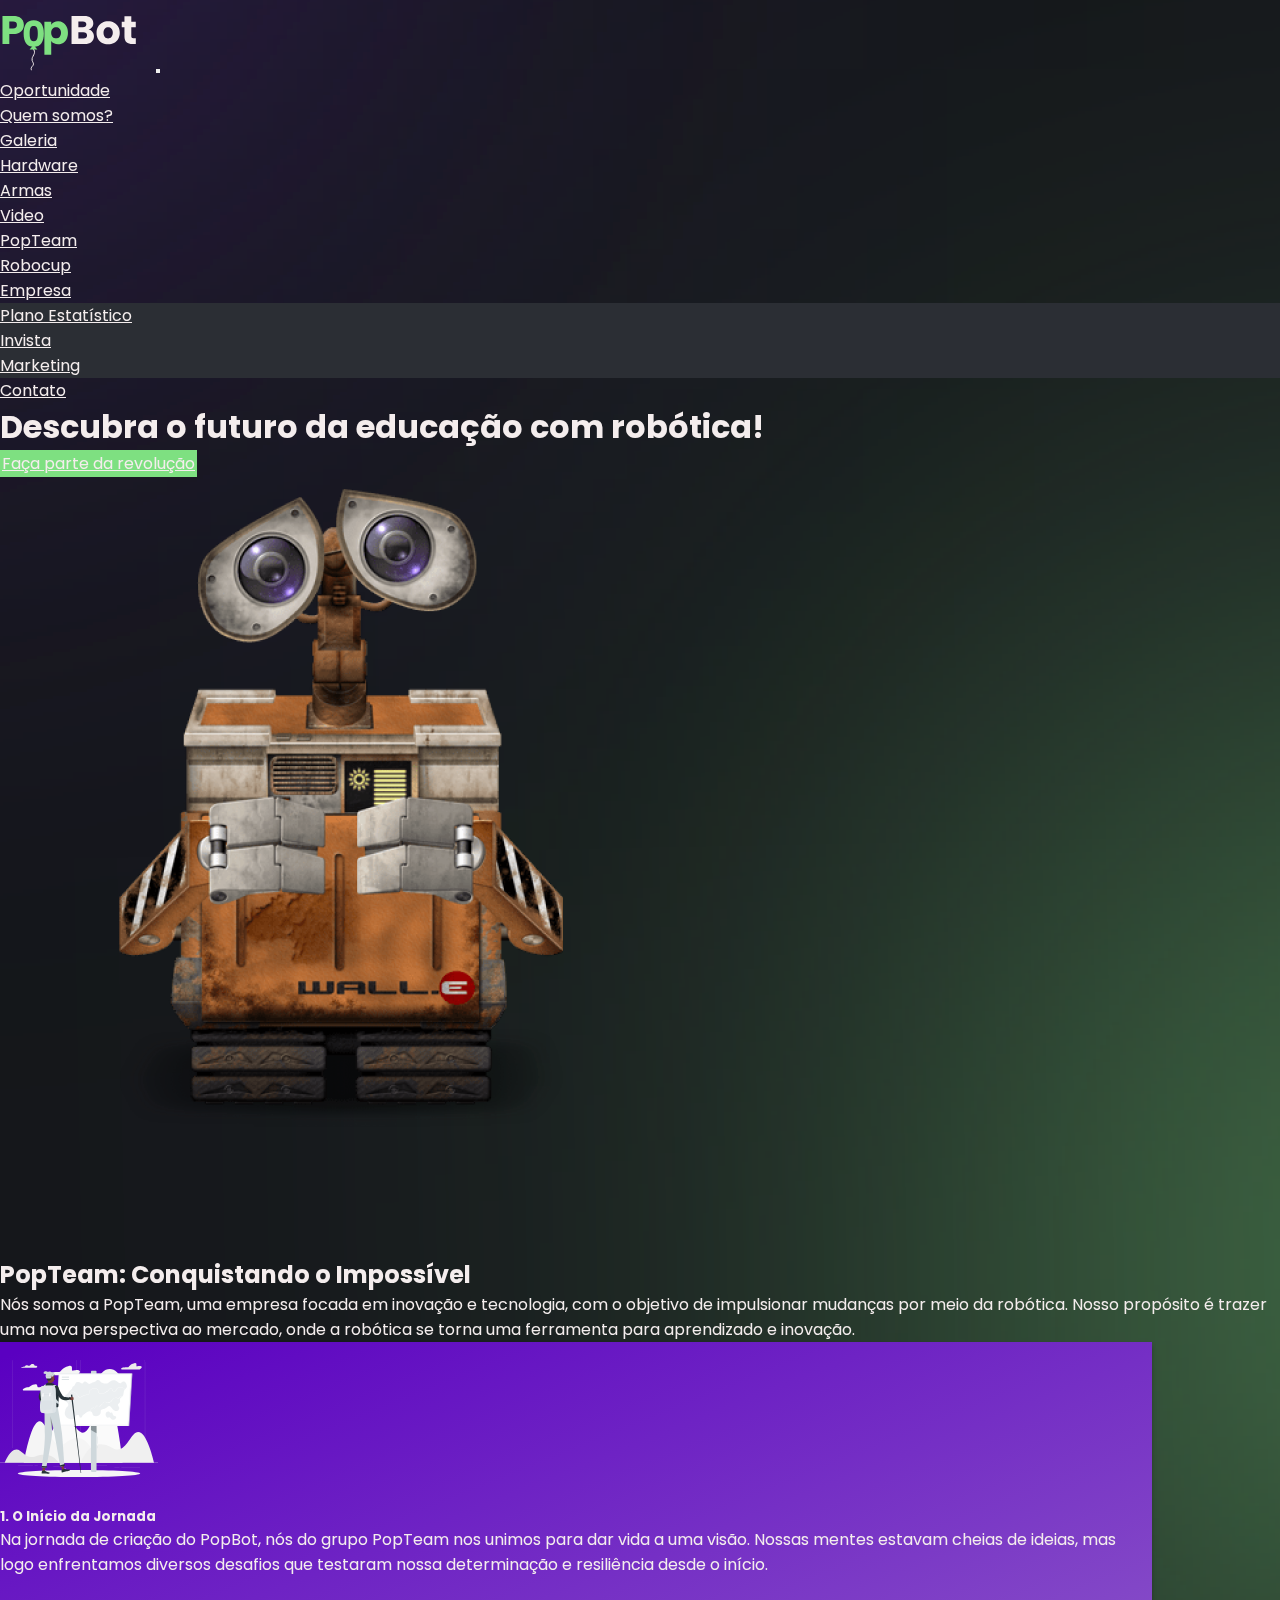
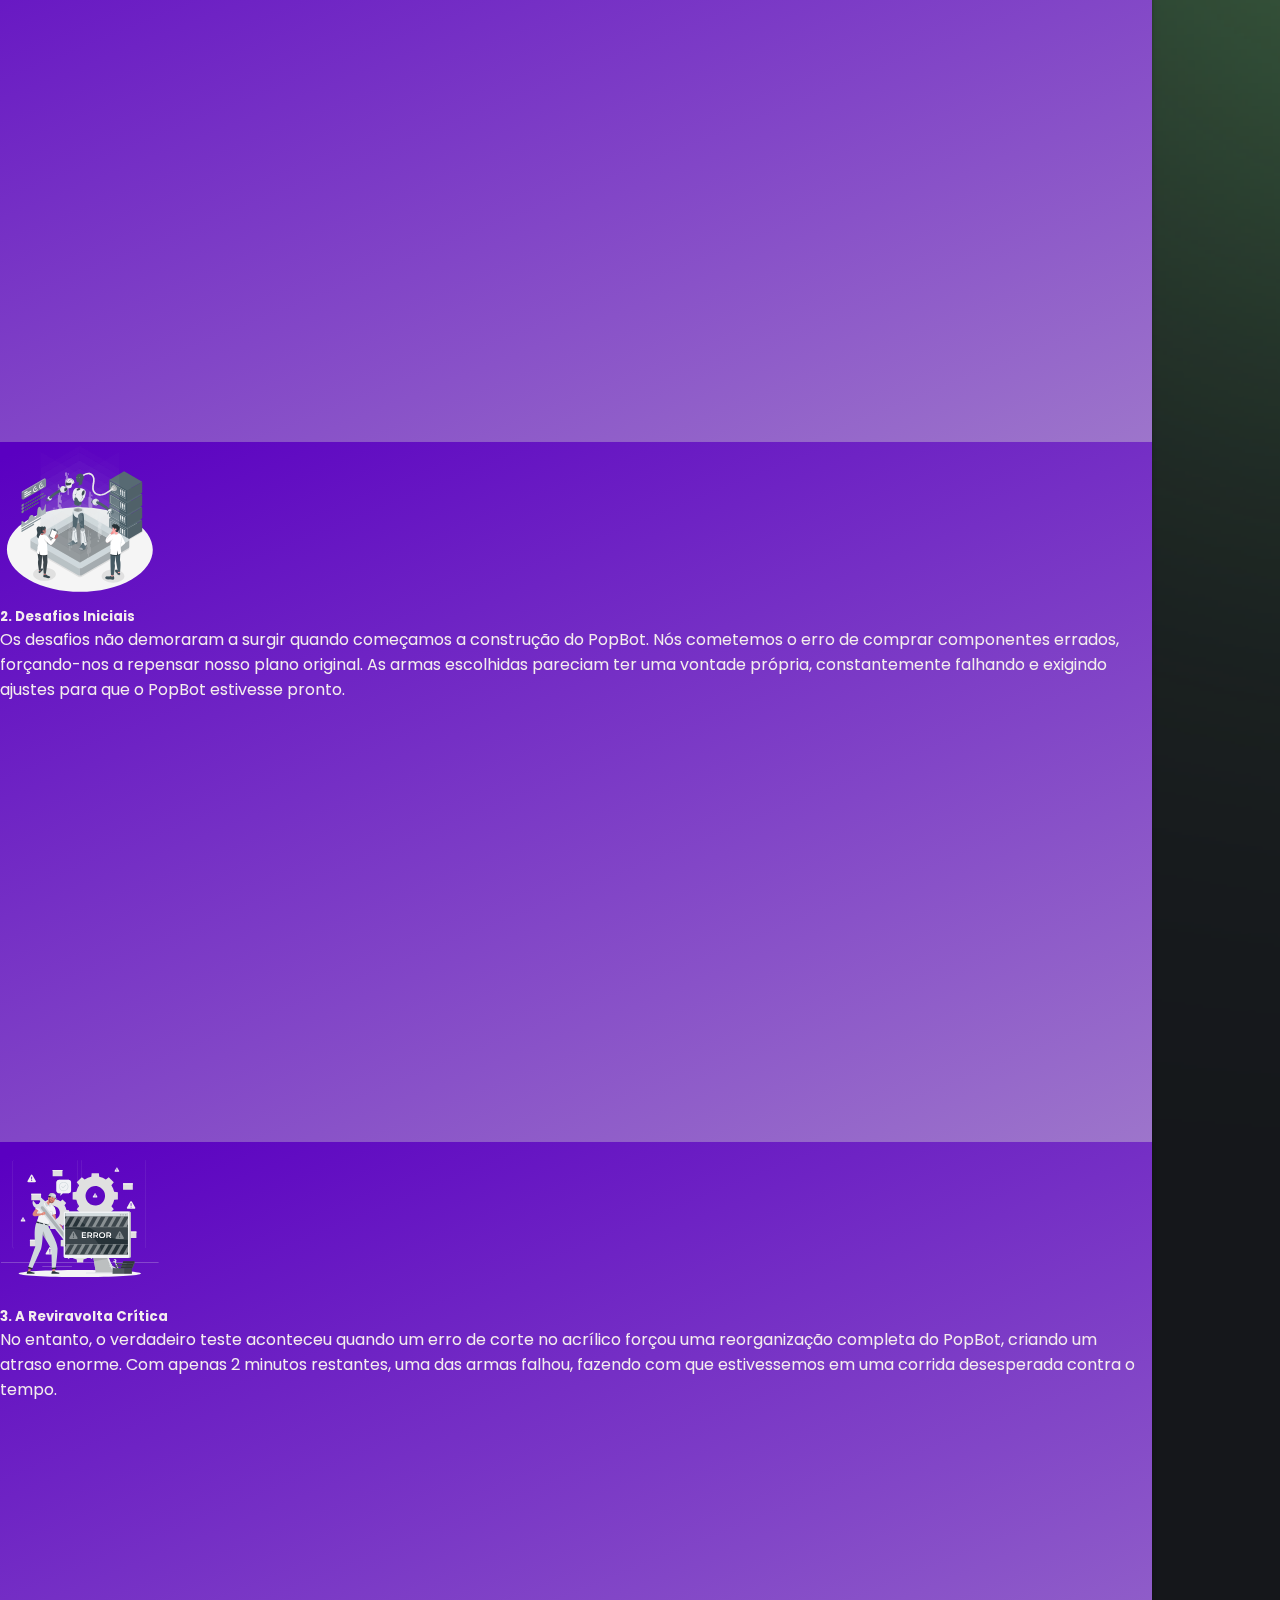
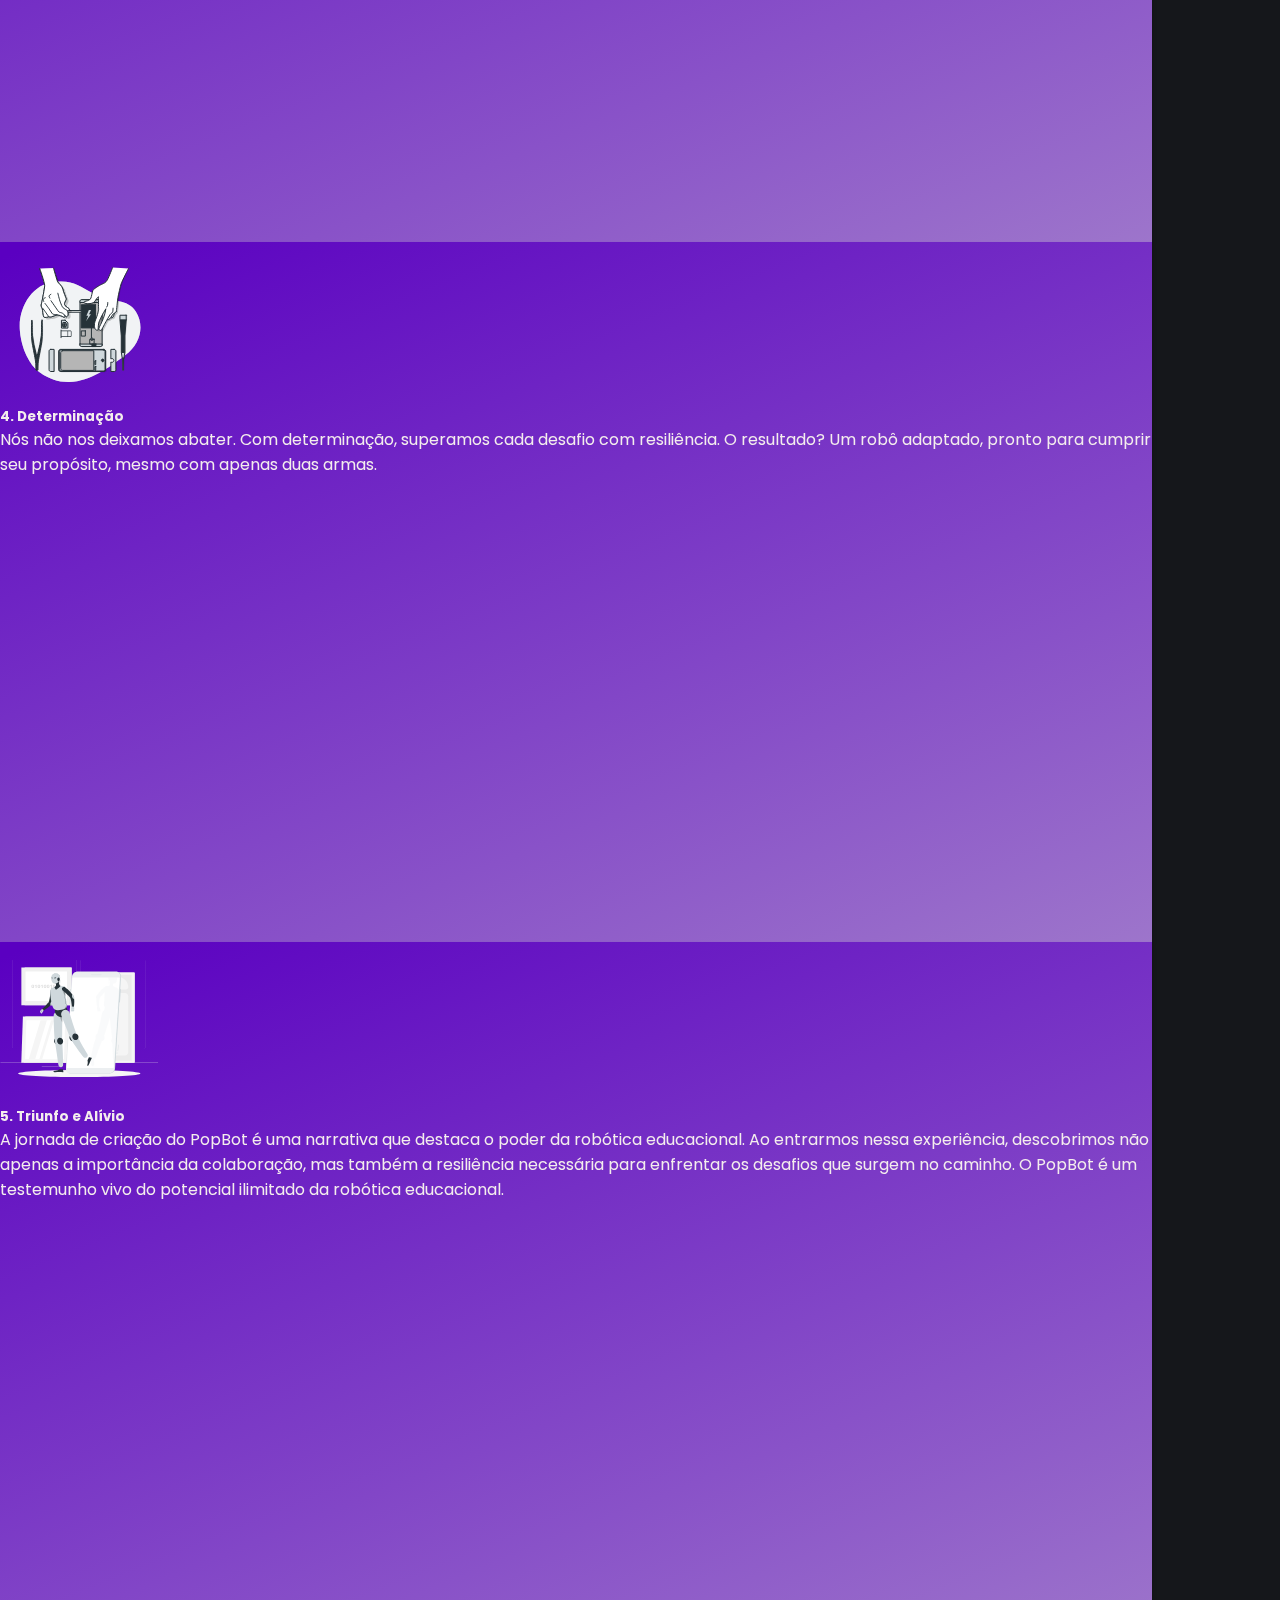
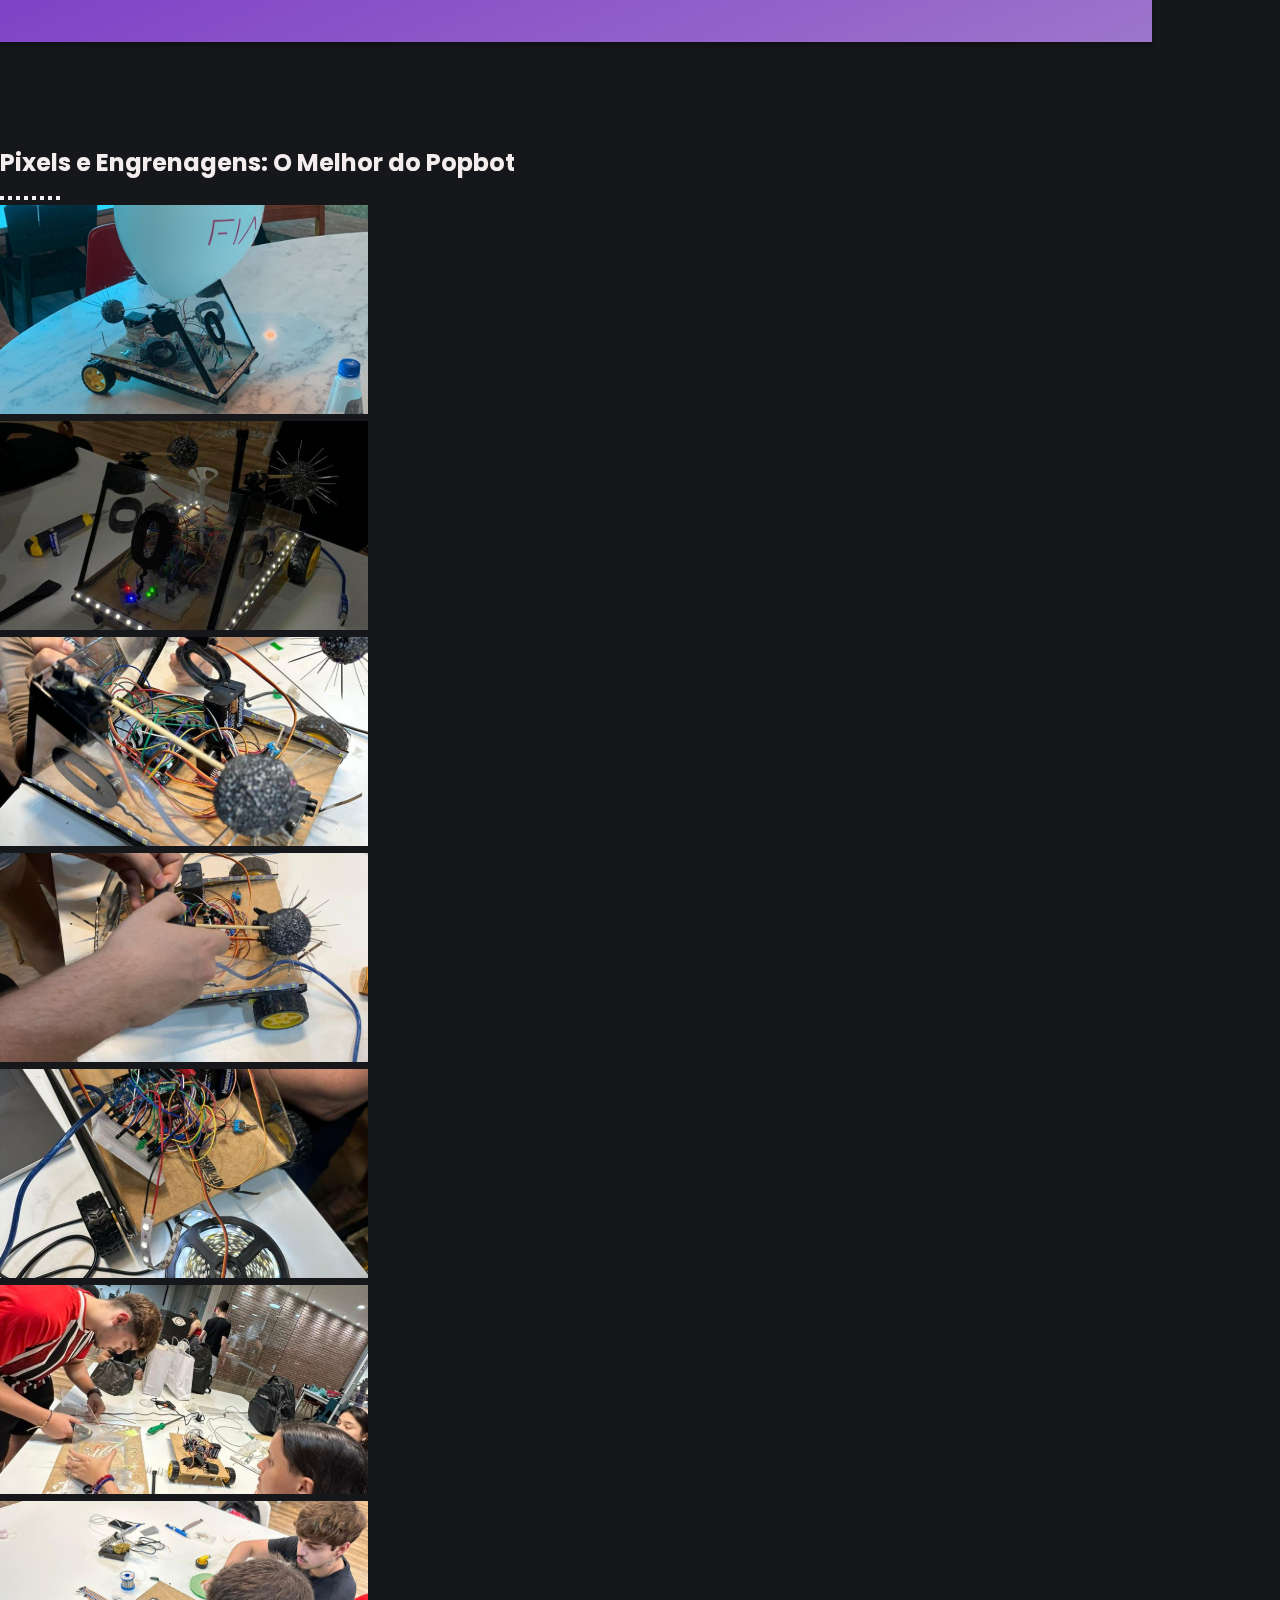
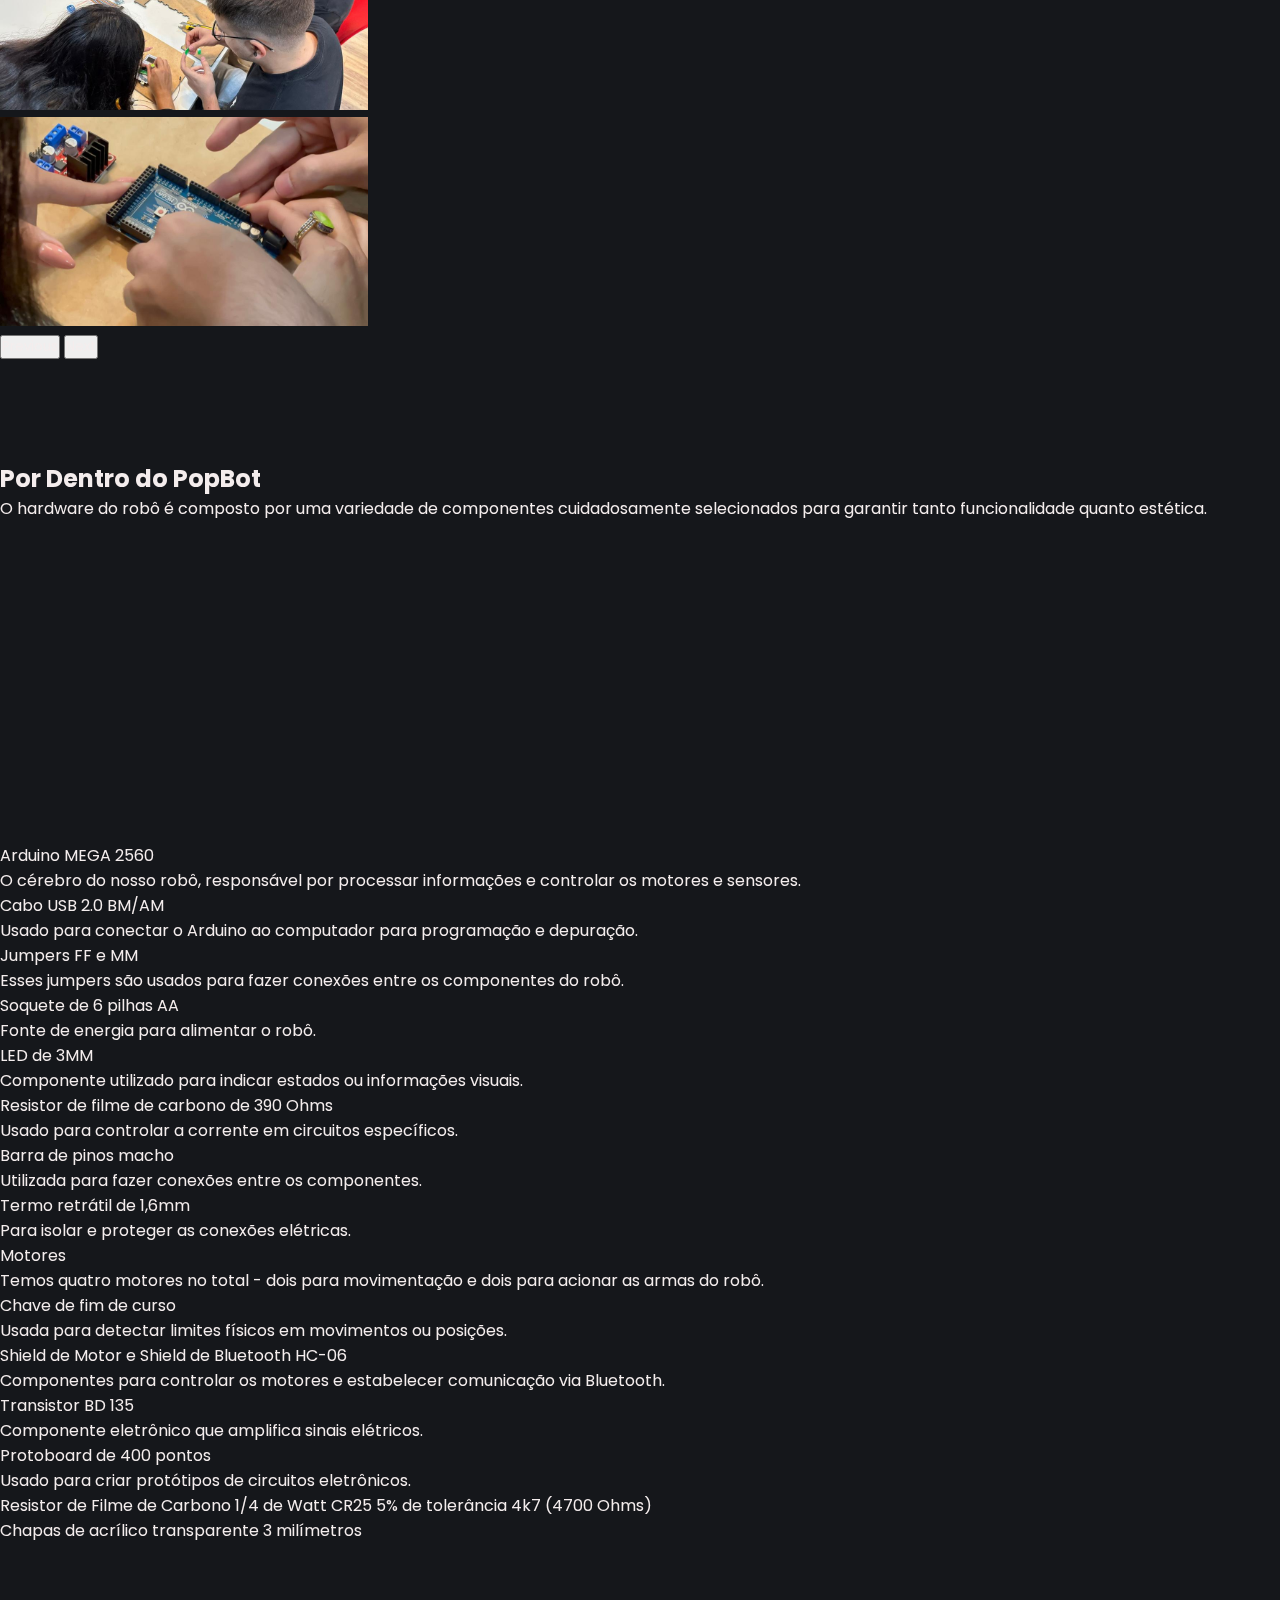
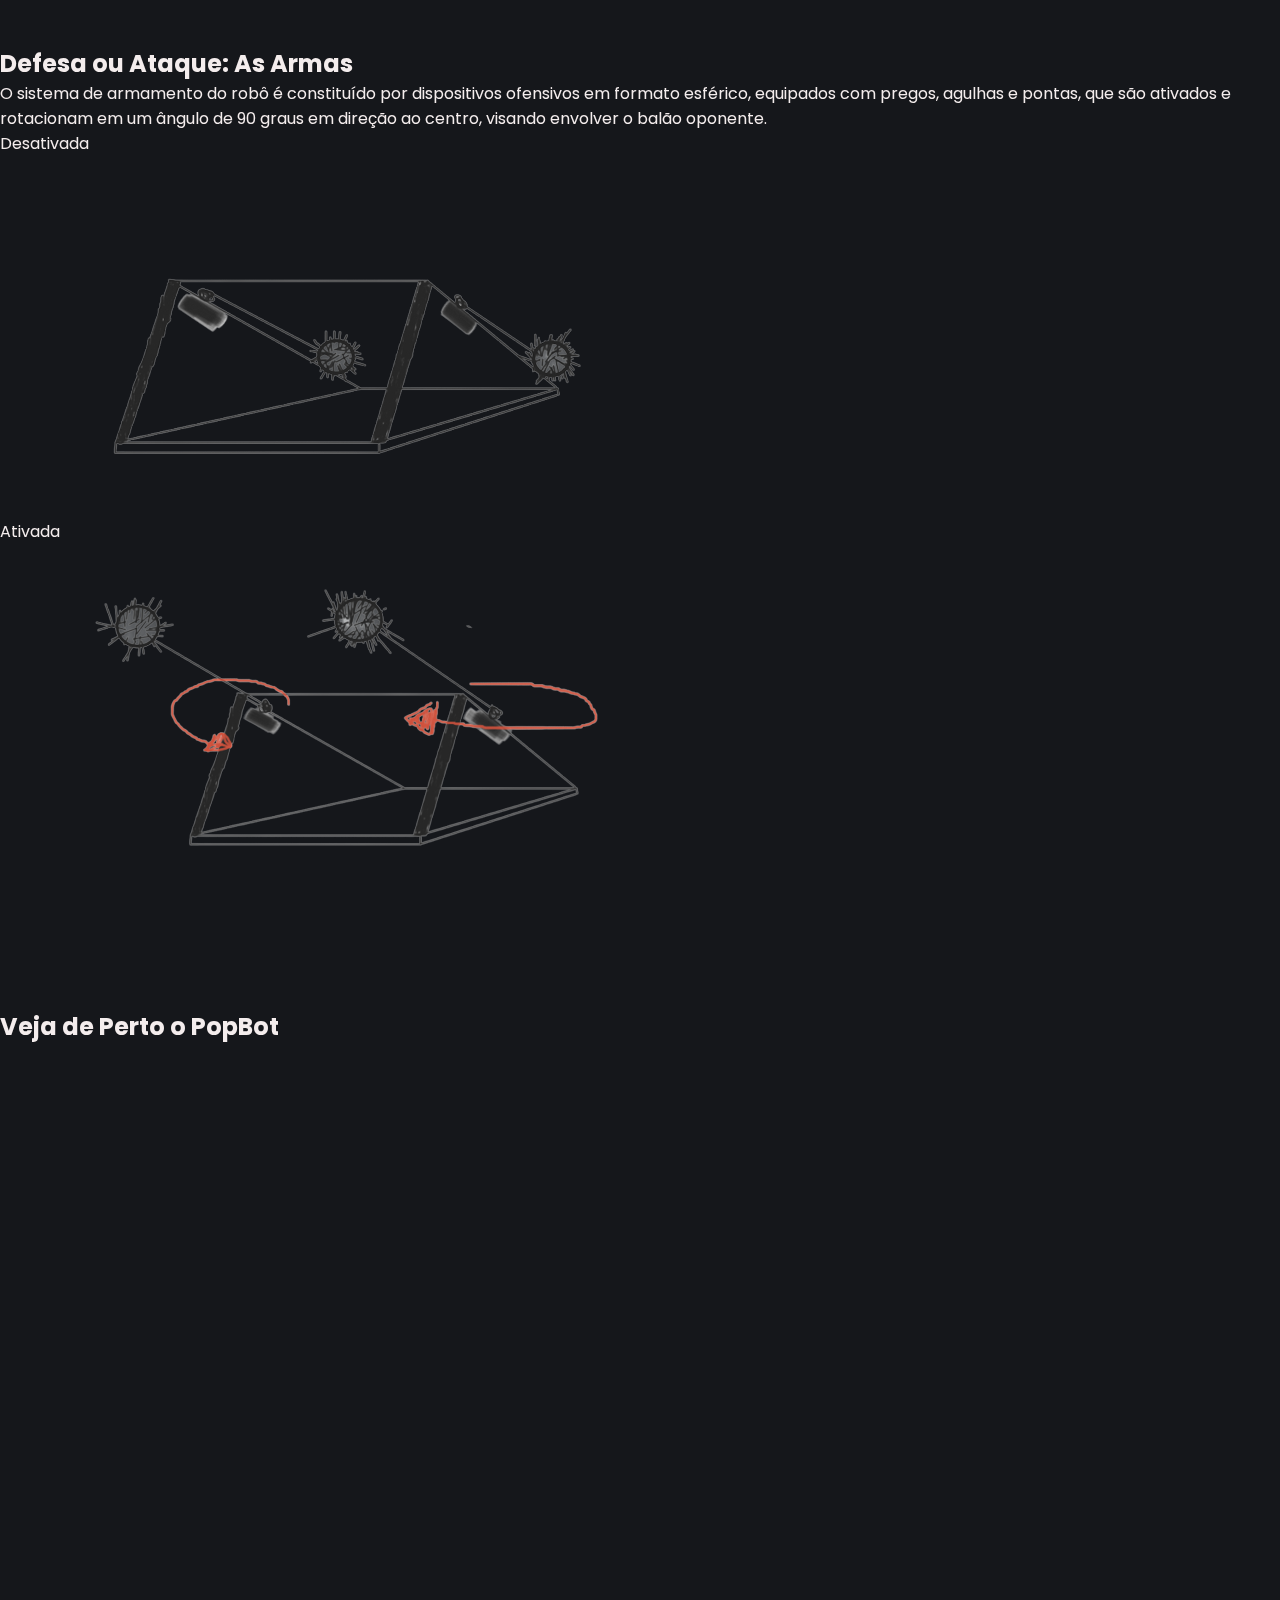
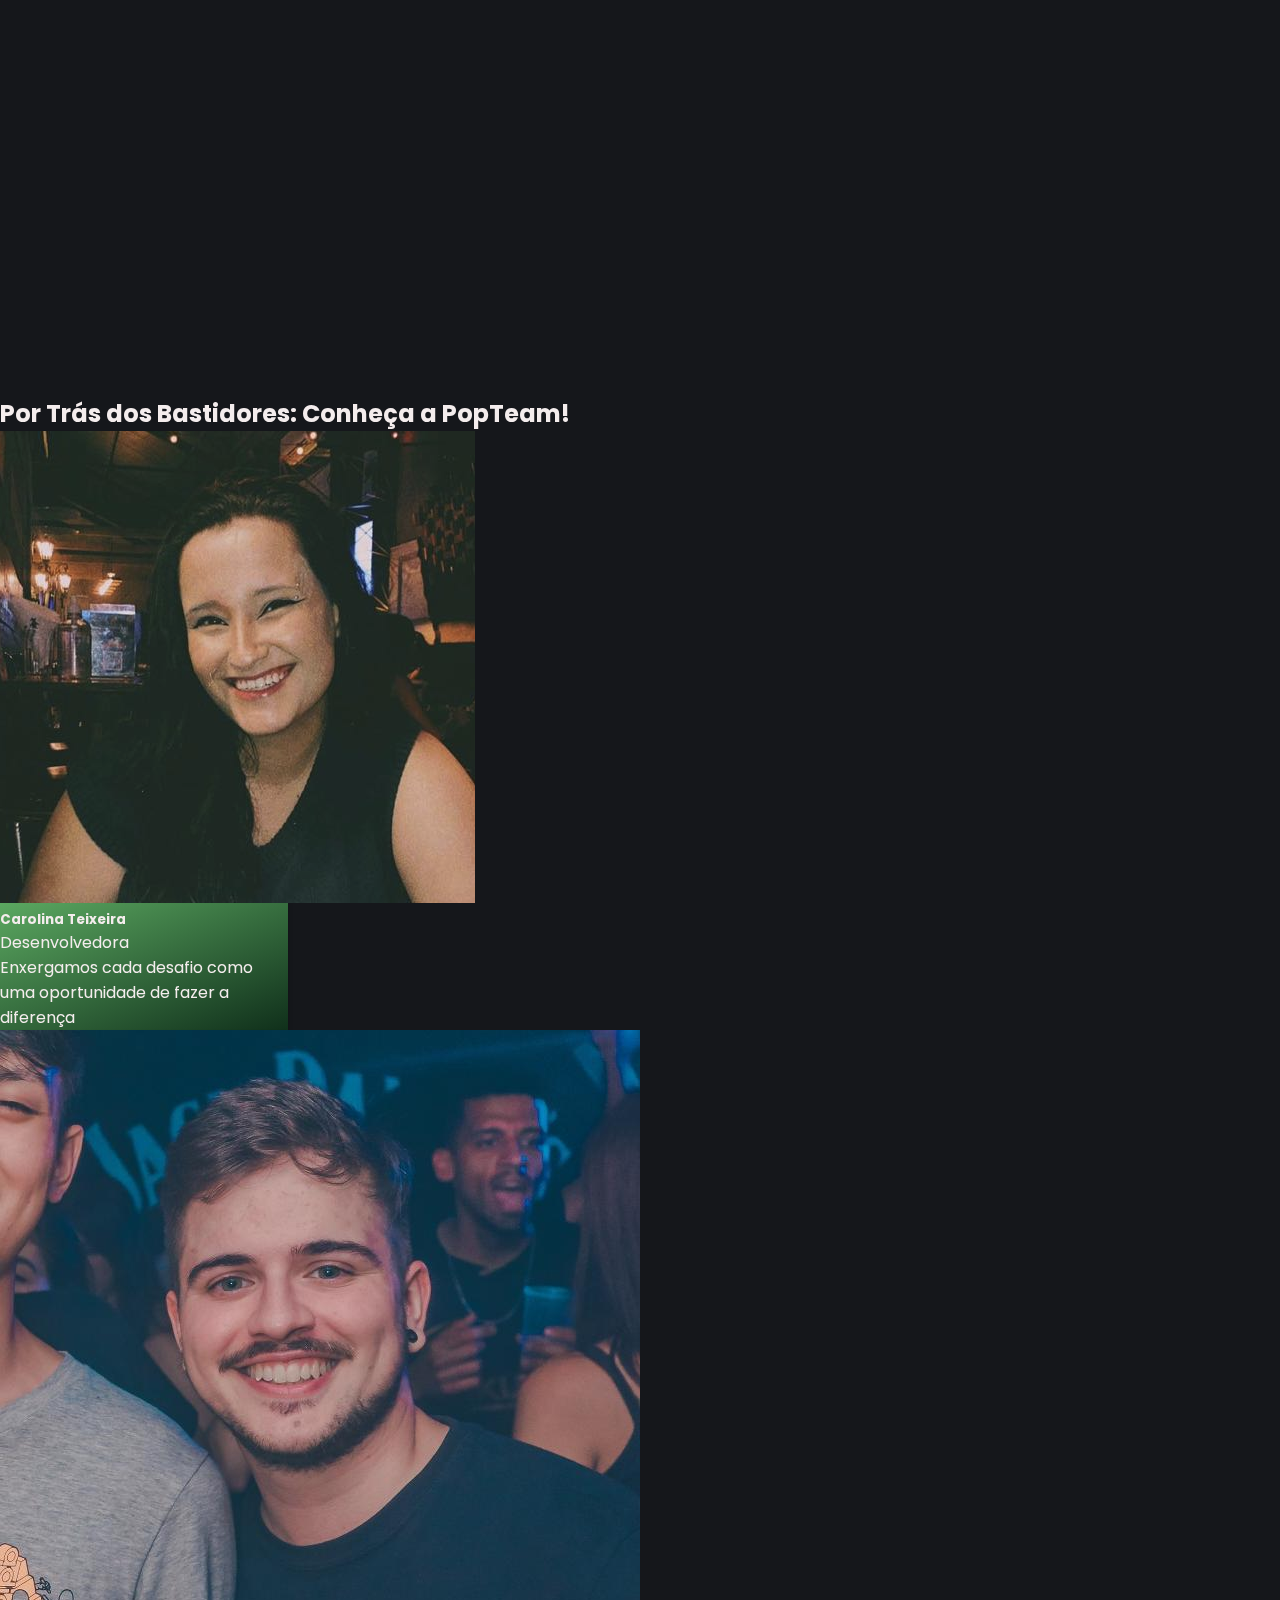
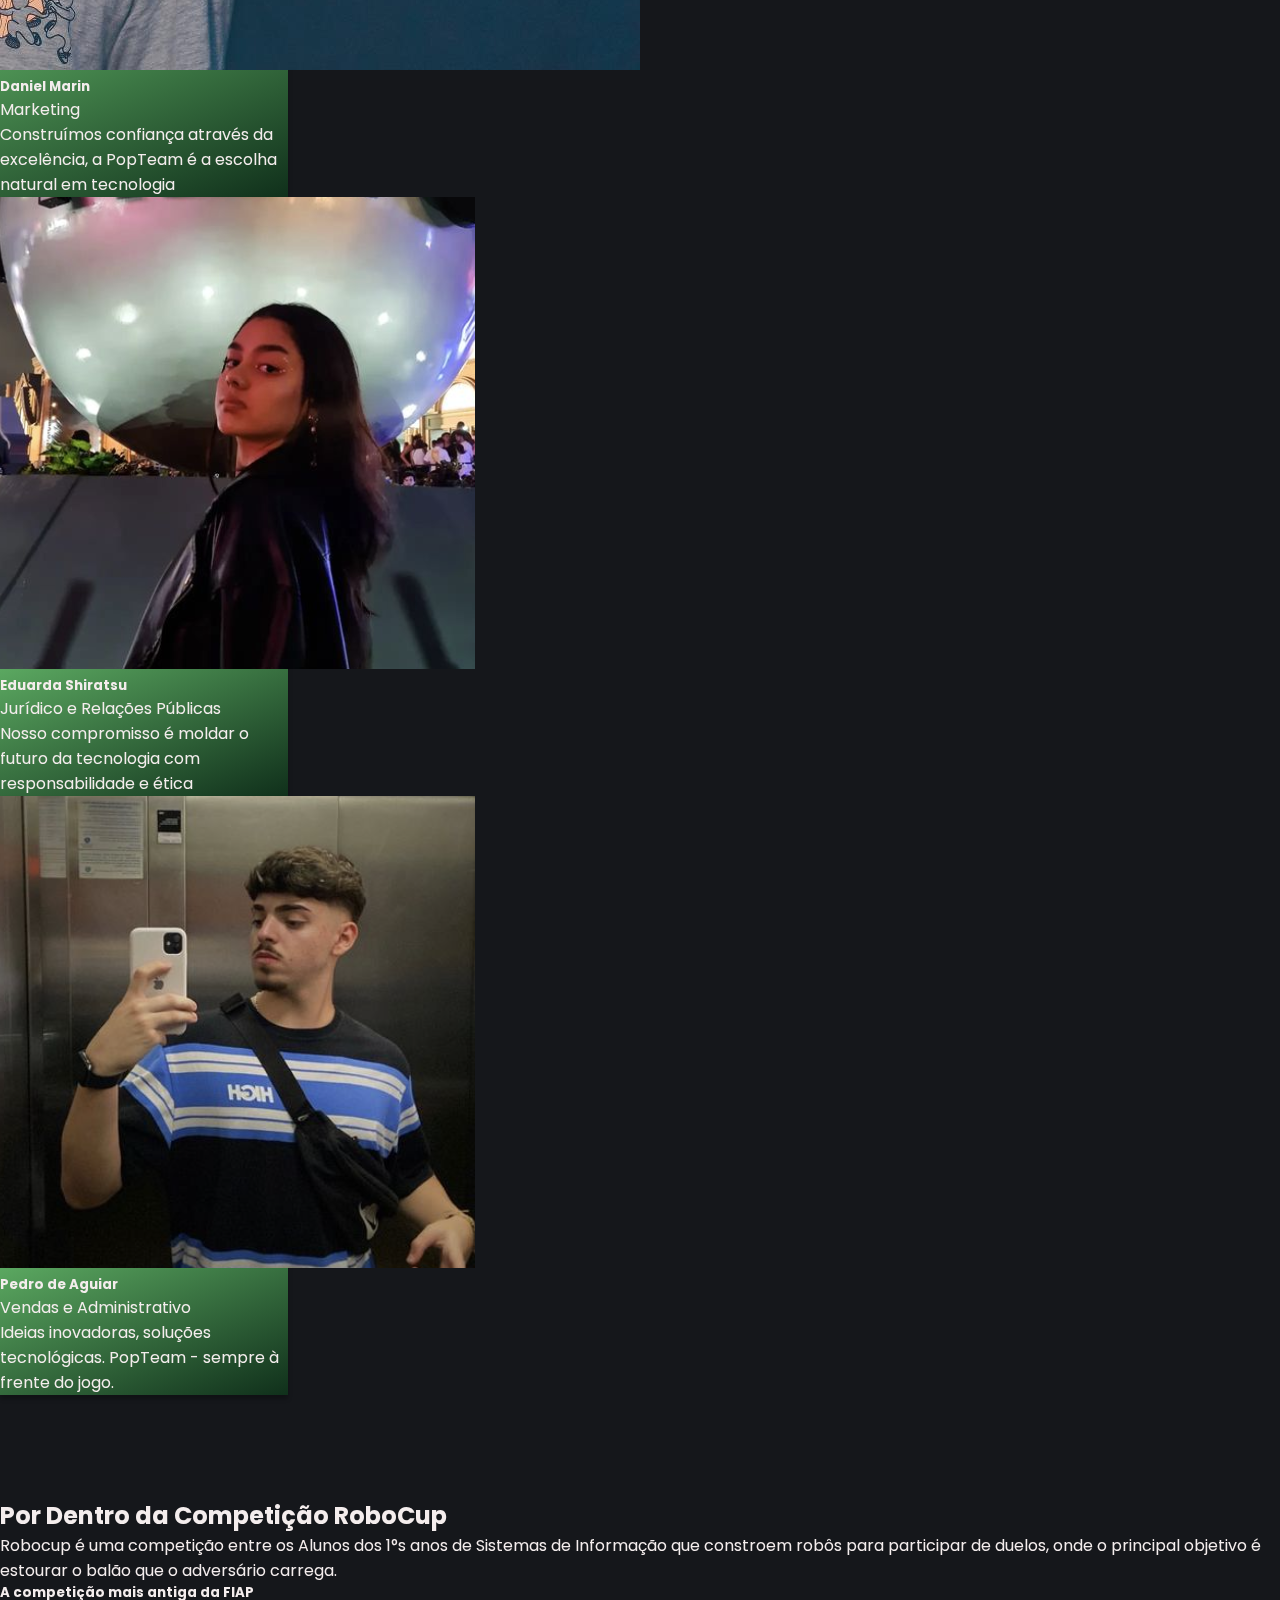
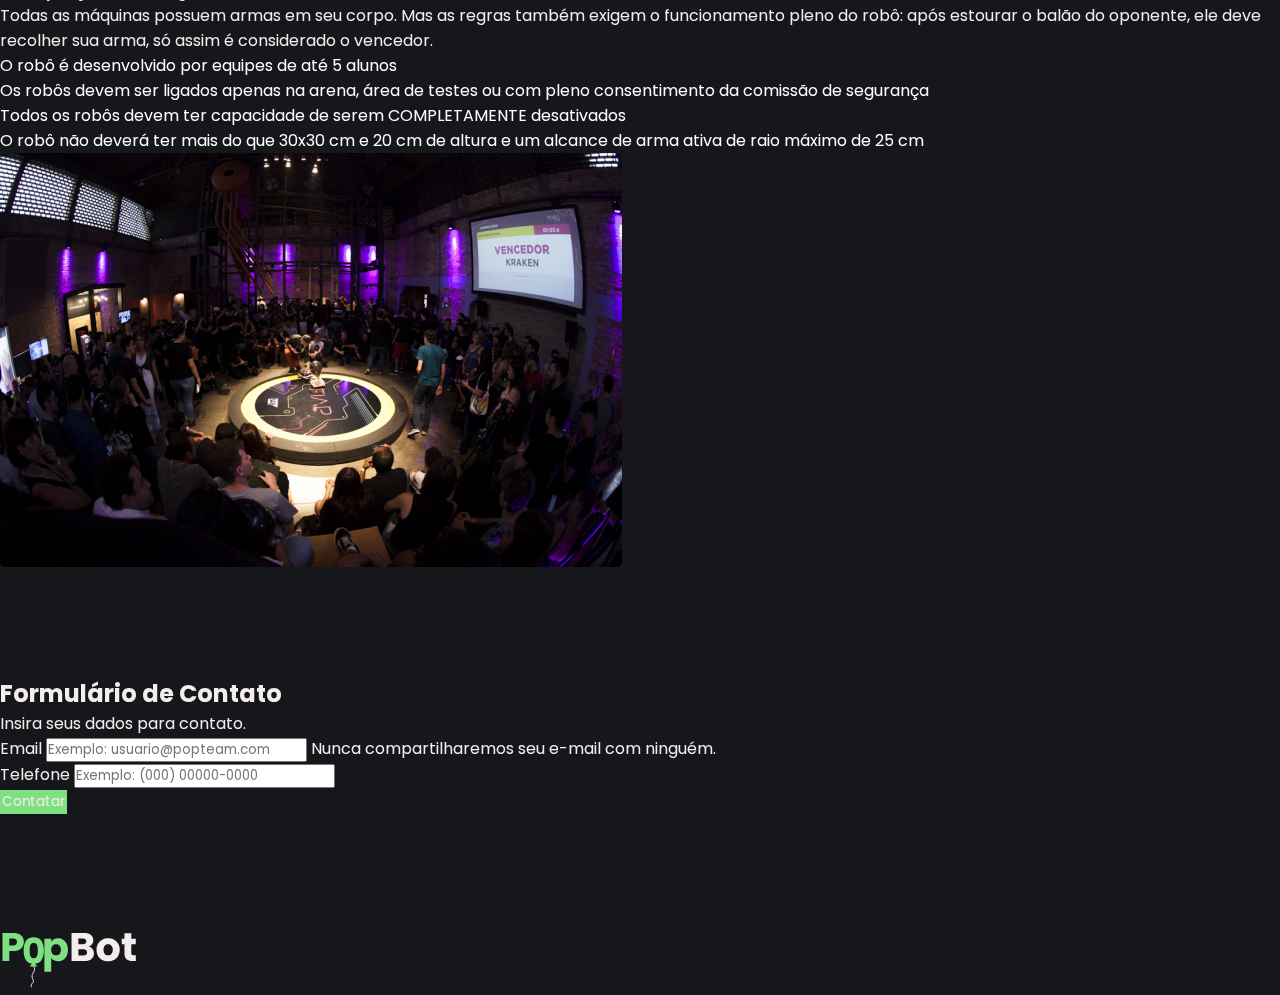
<file: index.html>
<!doctype html>
<html lang="pt-br">

<head>
  <meta charset="utf-8">
  <meta name="viewport" content="width=device-width, initial-scale=1">
  <title>PopBot</title>
  <link href="https://cdn.jsdelivr.net/npm/bootstrap@5.3.2/dist/css/bootstrap.min.css" rel="stylesheet"
    integrity="sha384-T3c6CoIi6uLrA9TneNEoa7RxnatzjcDSCmG1MXxSR1GAsXEV/Dwwykc2MPK8M2HN" crossorigin="anonymous">

  <!-- Chamada da Font Awesome -->
  <link rel="stylesheet" href="https://cdnjs.cloudflare.com/ajax/libs/font-awesome/6.4.0/css/all.min.css"
    integrity="sha512-iecdLmaskl7CVkqkXNQ/ZH/XLlvWZOJyj7Yy7tcenmpD1ypASozpmT/E0iPtmFIB46ZmdtAc9eNBvH0H/ZpiBw=="
    crossorigin="anonymous" referrerpolicy="no-referrer" />

  <!-- GOOGLE FONTS -->
  <link rel="preconnect" href="https://fonts.googleapis.com">
  <link rel="preconnect" href="https://fonts.gstatic.com" crossorigin>
  <link
    href="https://fonts.googleapis.com/css2?family=Poppins:ital,wght@0,100;0,200;0,300;0,400;0,500;0,600;0,700;0,800;0,900;1,100;1,200;1,300;1,400;1,500;1,600;1,700;1,800;1,900&display=swap"
    rel="stylesheet">

  <!-- CSS GERAL-->
  <link rel="stylesheet" href="./css/colors.css">
  <link rel="stylesheet" href="./css/styles.css">

  <!-- Icon -->
  <link rel="shortcut icon" href="./assets/balloon.ico" type="image/x-icon">
</head>

<body>
  <header>
    <nav class="navbar navbar-expand-lg header px-4">
      <div class="container-fluid">
        <img src="./assets/PopbotLogo-Branco.svg" alt="">
        <button class="navbar-toggler navbar-dark" type="button" data-bs-toggle="collapse"
          data-bs-target="#navbarNavDropdown" aria-controls="navbarNavDropdown" aria-expanded="false"
          aria-label="Toggle navigation ">
          <span class="navbar-toggler-icon "></span>
        </button>
        <div class="collapse navbar-collapse d-flex justify-content-center gap-5" id="navbarNavDropdown">
          <ul class="navbar-nav">
            <li class="nav-item">
              <a class="nav-link text-light" aria-current="page" href="#oportunity">Oportunidade</a>
            </li>
            <li class="nav-item">
              <a class="nav-link text-light" href="#aboutus">Quem somos?</a>
            </li>
            <li class="nav-item">
              <a class="nav-link text-light" href="#gallery">Galeria</a>
            </li>
            <li class="nav-item">
              <a class="nav-link text-light" href="#hardware">Hardware</a>
            </li>
            <li class="nav-item">
              <a class="nav-link text-light" href="#weapons">Armas</a>
            </li>
            <li class="nav-item">
              <a class="nav-link text-light" href="#video">Video</a>
            </li>
            <li class="nav-item">
              <a class="nav-link text-light" href="#team">PopTeam</a>
            </li>
            <li class="nav-item">
              <a class="nav-link text-light" href="#robocup">Robocup</a>
            </li>
            <li class="nav-item dropdown">
              <a class="nav-link dropdown-toggle text-light" href="#" role="button" data-bs-toggle="dropdown"
                aria-expanded="false">
                Empresa
              </a>
              <ul class="dropdown-menu header-dropdown">
                <li><a class="dropdown-item text-light" href="./company.html#plan">Plano Estatístico</a></li>
                <li><a class="dropdown-item text-light" href="./company.html#invest">Invista</a></li>
                <li><a class="dropdown-item text-light" href="./company.html#marketing">Marketing</a></li>
              </ul>
            </li>
            <li class="nav-item">
              <a class="nav-link text-light" href="#contact">Contato</a>
            </li>
          </ul>
        </div>
      </div>
    </nav>
  </header>

  <section id="oportunity" class="oportunity container my-5 body-section d-flex gap-5 align-items-center">
    <div class="col-12 col-md-6 d-flex flex-column gap-5 align-items-center">
      <h1 class="text-center fw-bold">Descubra o futuro da educação com robótica!</h1>
      <a href="./robotica.html" class="btn col-8 fw-bold" click="">Faça parte da revolução</a>
    </div>
    <div class="col-12 col-md-6">
      <img class="img-fluid" src="./assets/Wall-E-icon1.png" alt="">
    </div>
  </section>

  <section id="aboutus" class="container my-5 body-section">
    <h2 class="text-center fw-semibold">PopTeam: Conquistando o Impossível</h2>
    <p class="text-center mb-5">Nós somos a PopTeam, uma empresa focada em inovação e tecnologia, com o objetivo de impulsionar mudanças por meio da robótica. Nosso propósito é trazer uma nova perspectiva ao mercado, onde a robótica se torna uma ferramenta para aprendizado e inovação. </p>
    <div class="row d-flex justify-content-center align-items-center my-5">
      <div class="col-12 col-md-4 mb-5 d-flex justify-content-center">
        <div class="card card-story" style="width: 18rem;">
          <img src="./assets/Inicio.svg" class="card-img-top" alt="...">
          <div class="card-body">
            <h5 class="card-title text-light text-center mb-4">1. O Início da Jornada</h5>
            <p class="card-text text-justify">Na jornada de criação do PopBot, nós do grupo PopTeam nos unimos para dar
              vida a uma visão. Nossas mentes estavam cheias de ideias, mas logo enfrentamos diversos desafios que
              testaram nossa determinação e resiliência desde o início.</p>
          </div>
        </div>
      </div>

      <div class="col-12 col-md-4 mb-5 d-flex justify-content-center">
        <div class="card card-story" style="width: 18rem;">
          <img src="./assets/Desafios.svg" class="card-img-top" alt="...">
          <div class="card-body">
            <h5 class="card-title text-light text-center mb-4">2. Desafios Iniciais</h5>
            <p class="card-text text-justify">Os desafios não demoraram a surgir quando começamos a construção do PopBot. Nós cometemos o erro de comprar
              componentes errados, forçando-nos a repensar nosso plano original. As armas escolhidas pareciam ter uma
              vontade própria, constantemente falhando e exigindo ajustes para que o PopBot estivesse pronto.</p>
          </div>
        </div>
      </div>

      <div class="col-12 col-md-4 mb-5 d-flex justify-content-center">
        <div class="card card-story" style="width: 18rem;">
          <img src="./assets/Reviravolta.svg" class="card-img-top" alt="...">
          <div class="card-body">
            <h5 class="card-title text-light text-center mb-4">3. A Reviravolta Crítica</h5>
            <p class="card-text text-justify">No entanto, o verdadeiro teste aconteceu quando um erro de corte no
              acrílico forçou uma reorganização completa do PopBot, criando um atraso enorme. Com apenas 2 minutos
              restantes, uma das armas falhou, fazendo com que estivessemos em uma corrida desesperada contra o
              tempo.</p>
          </div>
        </div>
      </div>

      <div class="col-12 col-md-4 mb-5 d-flex justify-content-center">
        <div class="card card-story" style="width: 18rem;">
          <img src="./assets/Determinação.svg" class="card-img-top" alt="...">
          <div class="card-body">
            <h5 class="card-title text-light text-center mb-4">4. Determinação</h5>
            <p class="card-text text-justify">Nós não nos deixamos abater. Com determinação, superamos cada desafio
              com resiliência. O resultado? Um robô adaptado, pronto para cumprir seu propósito, mesmo com apenas duas
              armas. </p>
          </div>
        </div>
      </div>

      <div class="col-12 col-md-4 mb-5 d-flex justify-content-center">
        <div class="card card-story" style="width: 18rem;">
          <img src="./assets/Triunfo.svg" class="card-img-top" alt="...">
          <div class="card-body">
            <h5 class="card-title text-light text-center mb-4">5. Triunfo e Alívio</h5>
            <p class="card-text text-justify">A jornada de criação do PopBot é uma narrativa que destaca o poder da robótica educacional. Ao entrarmos nessa experiência, descobrimos não apenas a importância da colaboração, mas também a resiliência necessária para enfrentar os desafios que surgem no caminho. O PopBot é um testemunho vivo do potencial ilimitado da robótica educacional.</p>
          </div>
        </div>
      </div>
    </div>
  </section>

  <section id="gallery" class="container my-5 body-section">
    <h2 class="text-center fw-semibold mb-4">Pixels e Engrenagens: O Melhor do Popbot</h2>


    <div id="carouselExampleIndicators" class="carousel slide mt-5">
      <div class="carousel-indicators">
        <button type="button" data-bs-target="#carouselExampleIndicators" data-bs-slide-to="0" class="active"
          aria-current="true" aria-label="Slide 1"></button>
        <button type="button" data-bs-target="#carouselExampleIndicators" data-bs-slide-to="1"
          aria-label="Slide 2"></button>
        <button type="button" data-bs-target="#carouselExampleIndicators" data-bs-slide-to="2"
          aria-label="Slide 3"></button>
        <button type="button" data-bs-target="#carouselExampleIndicators" data-bs-slide-to="3"
          aria-label="Slide 4"></button>
        <button type="button" data-bs-target="#carouselExampleIndicators" data-bs-slide-to="4"
          aria-label="Slide 5"></button>
        <button type="button" data-bs-target="#carouselExampleIndicators" data-bs-slide-to="5"
          aria-label="Slide 6"></button>
        <button type="button" data-bs-target="#carouselExampleIndicators" data-bs-slide-to="6"
          aria-label="Slide 7"></button>
        <button type="button" data-bs-target="#carouselExampleIndicators" data-bs-slide-to="7"
          aria-label="Slide 8"></button>
      </div>
      <div class="carousel-inner">
        <div class="carousel-item active">
          <img src="./assets/robot/1.svg" class="d-block w-100" alt="...">
        </div>
        <div class="carousel-item">
          <img src="./assets/robot/2.svg" class="d-block w-100" alt="...">
        </div>
        <div class="carousel-item">
          <img src="./assets/robot/3.svg" class="d-block w-100" alt="...">
        </div>
        <div class="carousel-item">
          <img src="./assets/robot/4.svg" class="d-block w-100" alt="...">
        </div>
        <div class="carousel-item">
          <img src="./assets/robot/5.svg" class="d-block w-100" alt="...">
        </div>
        <div class="carousel-item">
          <img src="./assets/robot/6.svg" class="d-block w-100" alt="...">
        </div>
        <div class="carousel-item">
          <img src="./assets/robot/7.svg" class="d-block w-100" alt="...">
        </div>
        <div class="carousel-item">
          <img src="./assets/robot/8.svg" class="d-block w-100" alt="...">
        </div>
      </div>
      <button class="carousel-control-prev" type="button" data-bs-target="#carouselExampleIndicators"
        data-bs-slide="prev">
        <span class="carousel-control-prev-icon" aria-hidden="true"></span>
        <span class="visually-hidden">Previous</span>
      </button>
      <button class="carousel-control-next" type="button" data-bs-target="#carouselExampleIndicators"
        data-bs-slide="next">
        <span class="carousel-control-next-icon" aria-hidden="true"></span>
        <span class="visually-hidden">Next</span>
      </button>
    </div>
  </section>

  <section id="hardware" class="container my-5 body-section">
    <h2 class="text-center fw-semibold mb-4">Por Dentro do PopBot</h2>
    <p class="text-center mb-5">O hardware do robô é composto por uma variedade de componentes cuidadosamente
      selecionados para garantir tanto funcionalidade quanto estética.</p>

    <div class="ratio ratio-16x9">
      <iframe width="560" height="315" src="https://www.youtube.com/embed/djRgAMz4Le4?si=63CzEJ_Nu-GoOBbw"
        title="YouTube video player" frameborder="0"
        allow="accelerometer; autoplay; clipboard-write; encrypted-media; gyroscope; picture-in-picture; web-share"
        allowfullscreen></iframe>
    </div>

    <div class="container mt-5">
      <ol class="list-group list-group-numbered">
        <li class="list-group-item d-flex justify-content-between align-items-start">
          <div class="ms-2 me-auto">
            <div class="fw-bold">Arduino MEGA 2560</div>
            O cérebro do nosso robô, responsável por processar informações e controlar os motores e sensores.
          </div>
        </li>
        <li class="list-group-item d-flex justify-content-between align-items-start">
          <div class="ms-2 me-auto">
            <div class="fw-bold">Cabo USB 2.0 BM/AM</div>
            Usado para conectar o Arduino ao computador para programação e depuração.
          </div>
        </li>
        <li class="list-group-item d-flex justify-content-between align-items-start">
          <div class="ms-2 me-auto">
            <div class="fw-bold">Jumpers FF e MM</div>
            Esses jumpers são usados para fazer conexões entre os componentes do robô.
          </div>
        </li>
        <li class="list-group-item d-flex justify-content-between align-items-start">
          <div class="ms-2 me-auto">
            <div class="fw-bold">Soquete de 6 pilhas AA</div>
            Fonte de energia para alimentar o robô.
          </div>
        </li>
        <li class="list-group-item d-flex justify-content-between align-items-start">
          <div class="ms-2 me-auto">
            <div class="fw-bold">LED de 3MM</div>
            Componente utilizado para indicar estados ou informações visuais.
          </div>
        </li>
        <li class="list-group-item d-flex justify-content-between align-items-start">
          <div class="ms-2 me-auto">
            <div class="fw-bold">Resistor de filme de carbono de 390 Ohms</div>
            Usado para controlar a corrente em circuitos específicos.
          </div>
        </li>
        <li class="list-group-item d-flex justify-content-between align-items-start">
          <div class="ms-2 me-auto">
            <div class="fw-bold">Barra de pinos macho</div>
            Utilizada para fazer conexões entre os componentes.
          </div>
        </li>
        <li class="list-group-item d-flex justify-content-between align-items-start">
          <div class="ms-2 me-auto">
            <div class="fw-bold">Termo retrátil de 1,6mm</div>
            Para isolar e proteger as conexões elétricas.
          </div>
        </li>
        <li class="list-group-item d-flex justify-content-between align-items-start">
          <div class="ms-2 me-auto">
            <div class="fw-bold">Motores</div>
            Temos quatro motores no total - dois para movimentação e dois para acionar as armas do robô.
          </div>
        </li>
        <li class="list-group-item d-flex justify-content-between align-items-start">
          <div class="ms-2 me-auto">
            <div class="fw-bold">Chave de fim de curso</div>
            Usada para detectar limites físicos em movimentos ou posições.
          </div>
        </li>
        <li class="list-group-item d-flex justify-content-between align-items-start">
          <div class="ms-2 me-auto">
            <div class="fw-bold">Shield de Motor e Shield de Bluetooth HC-06</div>
            Componentes para controlar os motores e estabelecer comunicação via Bluetooth.
          </div>
        </li>
        <li class="list-group-item d-flex justify-content-between align-items-start">
          <div class="ms-2 me-auto">
            <div class="fw-bold">Transistor BD 135</div>
            Componente eletrônico que amplifica sinais elétricos.
          </div>
        </li>
        <li class="list-group-item d-flex justify-content-between align-items-start">
          <div class="ms-2 me-auto">
            <div class="fw-bold">Protoboard de 400 pontos</div>
            Usado para criar protótipos de circuitos eletrônicos.
          </div>
        </li>
        <li class="list-group-item d-flex justify-content-between align-items-start">
          <div class="ms-2 me-auto">
            <div class="fw-bold">Resistor de Filme de Carbono 1/4 de Watt CR25 5% de tolerância 4k7 (4700 Ohms)</div>
          </div>
        </li>
        <li class="list-group-item d-flex justify-content-between align-items-start">
          <div class="ms-2 me-auto">
            <div class="fw-bold">Chapas de acrílico transparente 3 milímetros</div>
          </div>
        </li>
      </ol>
    </div>
  </section>

  <section id="weapons" class="container my-5 body-section">
    <h2 class="text-center fw-semibold mb-4">Defesa ou Ataque: As Armas</h2>
    <p class=" text-center mb-5">O sistema de armamento do robô é constituído por dispositivos ofensivos em formato
      esférico, equipados com pregos, agulhas e pontas, que são ativados e rotacionam em um ângulo de 90 graus em
      direção ao centro, visando envolver o balão oponente.</p>
    <div class="row">
      <div class="col-12 col-md-6">
        <p class="text-center">Desativada</p>
        <img class="img-fluid" src="./assets/robot/deactivaded.png" alt="...">
      </div>
      <div class="col-12 col-md-6">
        <p class="text-center">Ativada</p>
        <img class="img-fluid" src="./assets/robot/activated.png" alt="...">
      </div>
    </div>
  </section>

  <section id="video" class="container my-5 body-section d-flex flex-column justify-content-center align-items-center">
    <h2 class="text-center fw-semibold mb-5">Veja de Perto o PopBot</h2>

    <div class="ratio ratio-21x9">
      <iframe width="474" height="843" src="https://www.youtube.com/embed/Og-c1ILyroA" title="pop" frameborder="0"
        allow="accelerometer; autoplay; clipboard-write; encrypted-media; gyroscope; picture-in-picture; web-share"
        allowfullscreen></iframe>
  </section>


  <section id="team" class="container my-5 body-section d-flex flex-column justify-content-center align-items-center">
    <h2 class="text-center fw-semibold mb-5">Por Trás dos Bastidores: Conheça a PopTeam!</h2>
    <div class="row">
      <div class="col mb-5 d-flex justify-content-center">
        <div class="card card-group" style="width: 18rem;">
          <img src="./assets/robot/team/carolina.png" class="card-img-top" alt="...">
          <div class="card-body">
            <h5 class="card-title">Carolina Teixeira</h5>
            <p class="card-text text-dark">Desenvolvedora</p>
            <p class="card-text">Enxergamos cada desafio como uma oportunidade de fazer a diferença</p>
          </div>
        </div>
      </div>
      <div class="col mb-5 d-flex justify-content-center">
        <div class="card card-group" style="width: 18rem;">
          <img src="./assets/robot/team/dani.png" class="card-img-top" alt="...">
          <div class="card-body">
            <h5 class="card-title">Daniel Marin</h5>
            <p class="card-text text-dark">Marketing</p>
            <p class="card-text">Construímos confiança através da excelência, a PopTeam é a escolha natural em
              tecnologia</p>
          </div>
        </div>
      </div>
      <div class="col mb-5 d-flex justify-content-center">
        <div class="card card-group" style="width: 18rem;">
          <img src="./assets/robot/team/edu.png" class="card-img-top" alt="...">
          <div class="card-body">
            <h5 class="card-title">Eduarda Shiratsu</h5>
            <p class="card-text text-dark">Jurídico e Relações Públicas</p>
            <p class="card-text">Nosso compromisso é moldar o futuro da tecnologia com responsabilidade e ética</p>
          </div>
        </div>
      </div>
      <div class="col mb-5 d-flex justify-content-center">
        <div class="card card-group" style="width: 18rem;">
          <img src="./assets/robot/team/pedro.png" class="card-img-top" alt="...">
          <div class="card-body">
            <h5 class="card-title">Pedro de Aguiar</h5>
            <p class="card-text text-dark">Vendas e Administrativo</p>
            <p class="card-text">Ideias inovadoras, soluções tecnológicas. PopTeam - sempre à frente do jogo.</p>
          </div>
        </div>
      </div>
    </div>
  </section>

  <section id="robocup" class=" container my-5 body-section">
    <h2 class="text-center fw-semibold mb-4">Por Dentro da Competição RoboCup</h2>
    <p class=" text-center mb-5 fs-5">Robocup é uma competição entre os Alunos dos 1°s anos de Sistemas de Informação
      que constroem robôs para participar de duelos, onde o principal objetivo é estourar o balão que o adversário
      carrega.</p>
    <div class="oportunity d-flex gap-5 my-5">
      <div class="col d-flex flex-column">
        <h5 class="mb-4 bg-success bg-gradient p-3 rounded">A competição mais antiga da FIAP</h5>
        <p class="mb-5">Todas as máquinas possuem armas em seu corpo. Mas as regras também exigem o funcionamento pleno
          do robô: após estourar o balão do oponente, ele deve recolher sua arma, só assim é considerado o vencedor.</p>
        <div class="card bg-transparency">
          <ul class="list-group list-group-flush">
            <li class="list-group-item">O robô é desenvolvido por equipes de até 5 alunos</li>
            <li class="list-group-item">Os robôs devem ser ligados apenas na arena, área de testes ou com pleno
              consentimento da comissão de segurança</li>
            <li class="list-group-item">Todos os robôs devem ter capacidade de serem COMPLETAMENTE desativados</li>
            <li class="list-group-item">O robô não deverá ter mais do que 30x30 cm e 20 cm de altura e um alcance de
              arma ativa de raio máximo de 25 cm</li>
          </ul>
        </div>
      </div>
      <div class="col">
        <img class="img-fluid" src="./assets/robocupFirstImage.png" alt="...">
      </div>
    </div>
  </section>

  <section id="contact" class=" container my-5 body-section">
    <h2 class="text-center fw-semibold mb-4">Formulário de Contato</h2>
    <p class=" text-center mb-5 fs-5">Insira seus dados para contato.</p>
      
    <form class="w-75 m-auto border rounded p-4 d-flex  flex-column">
      <div class="row">
        <div class="col-12 col-md-6 my-3">
          <label for="email" class="form-label text-light">Email</label>
          <input type="email" class="form-control" id="email" aria-describedby="emailHelp" placeholder="Exemplo: usuario@popteam.com">
          <span id="emailHelp" class="form-text text-light">Nunca compartilharemos seu e-mail com ninguém.</span>
        </div>
        <div class="col-12 col-md-6 my-3">
          <label for="telefone" class="form-label text-light">Telefone</label>
          <input type="tel" class="form-control" id="telefone" placeholder="Exemplo: (000) 00000-0000">
        </div>
        <div class="d-flex justify-content-end my-4">
          <button type="submit" class="btn btn-info" id="acessar">Contatar</button>
        </div>
      </div>
    </form>
  </section>

  <footer class="container-fluid text-bg-dark px-5 py-2">
    <img src="./assets/PopbotLogo-Branco.svg" alt=""> 
  </footer>

  <script src="https://cdn.jsdelivr.net/npm/bootstrap@5.3.2/dist/js/bootstrap.bundle.min.js"
    integrity="sha384-C6RzsynM9kWDrMNeT87bh95OGNyZPhcTNXj1NW7RuBCsyN/o0jlpcV8Qyq46cDfL"
    crossorigin="anonymous"></script>
</body>

</html>
</file>
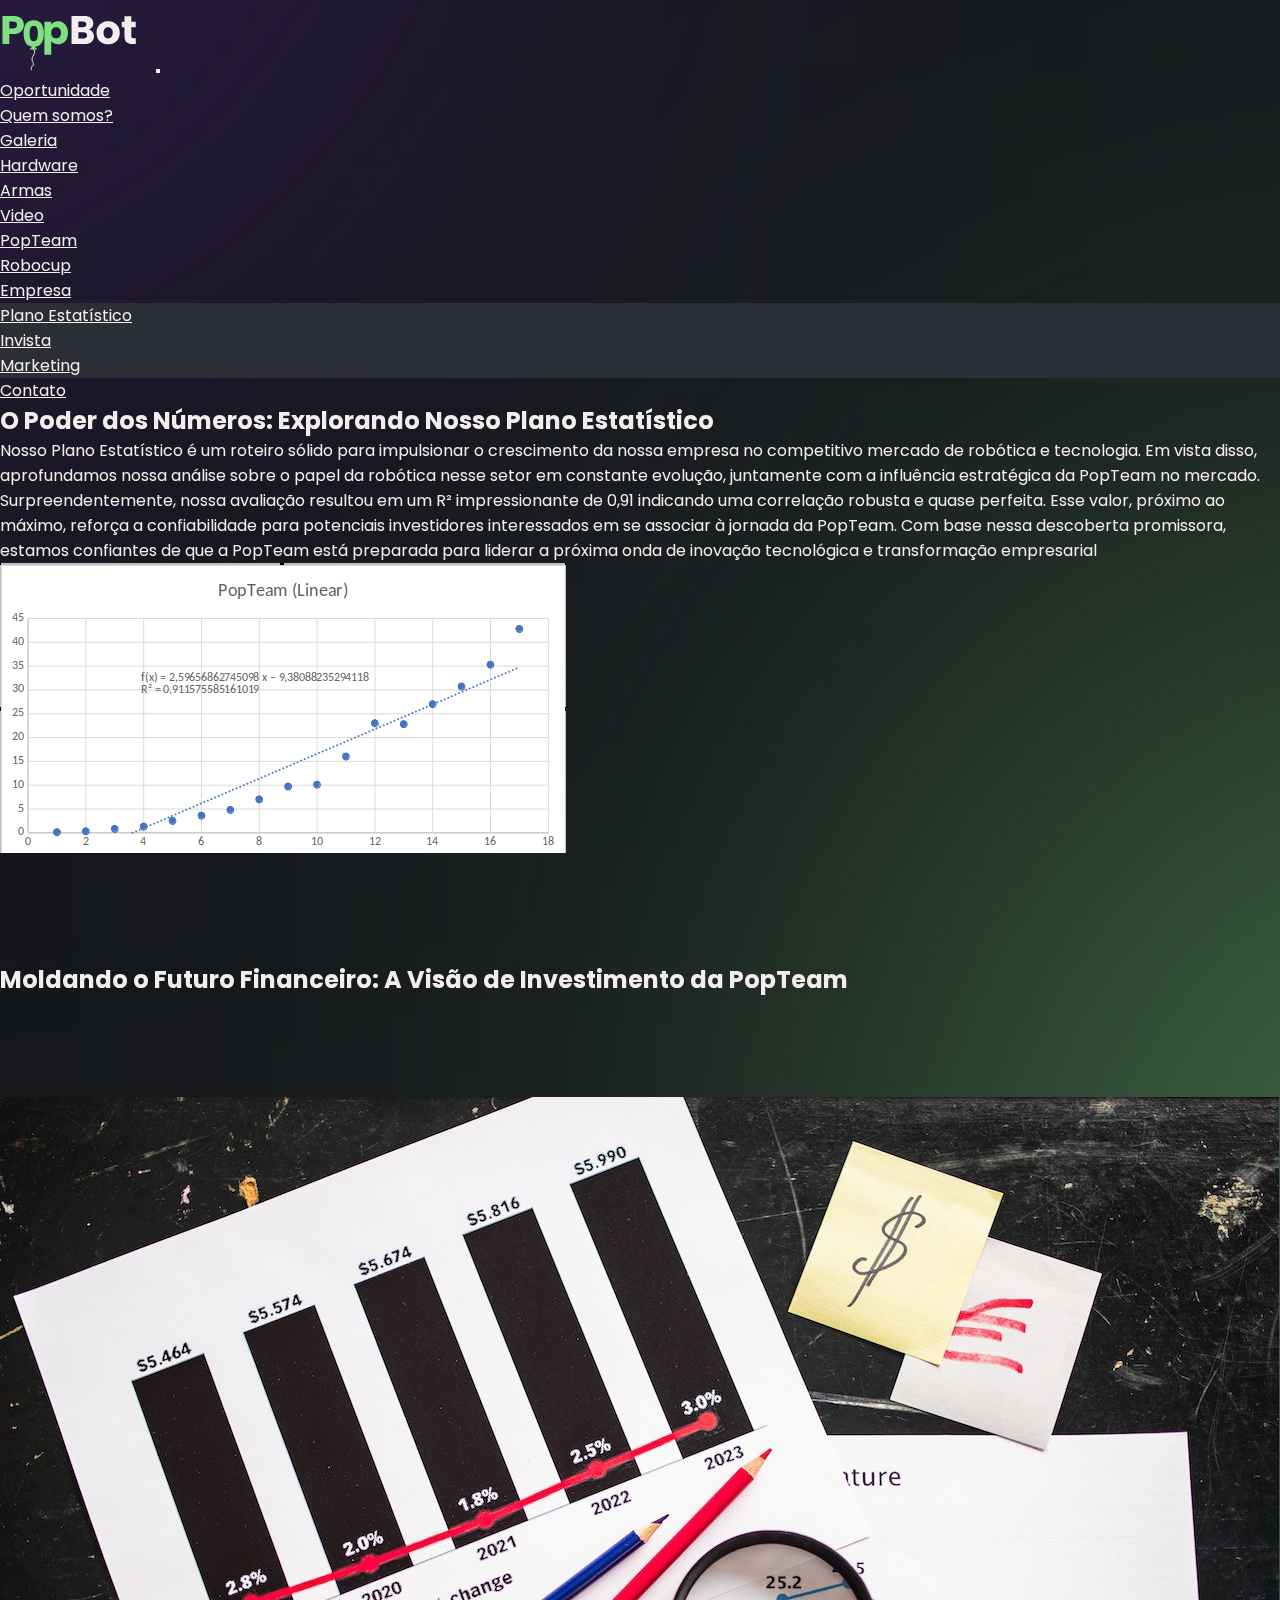
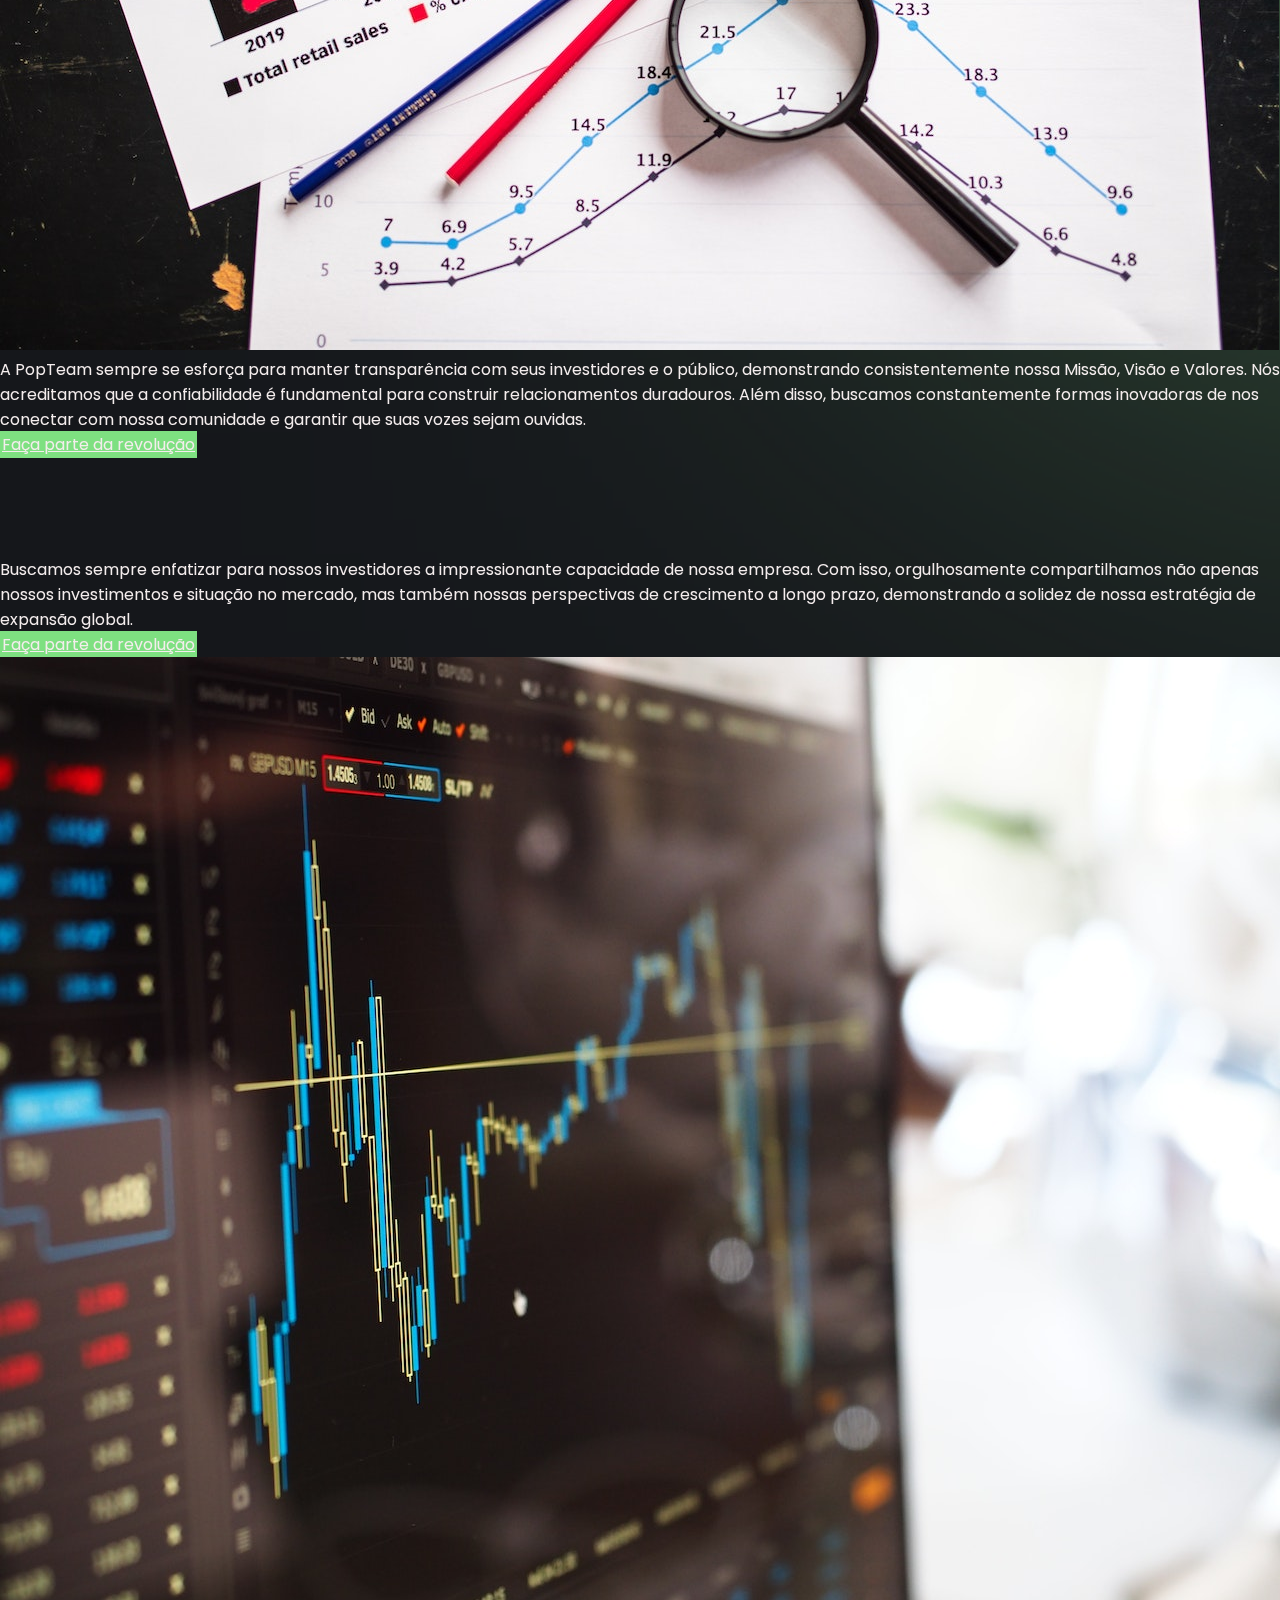
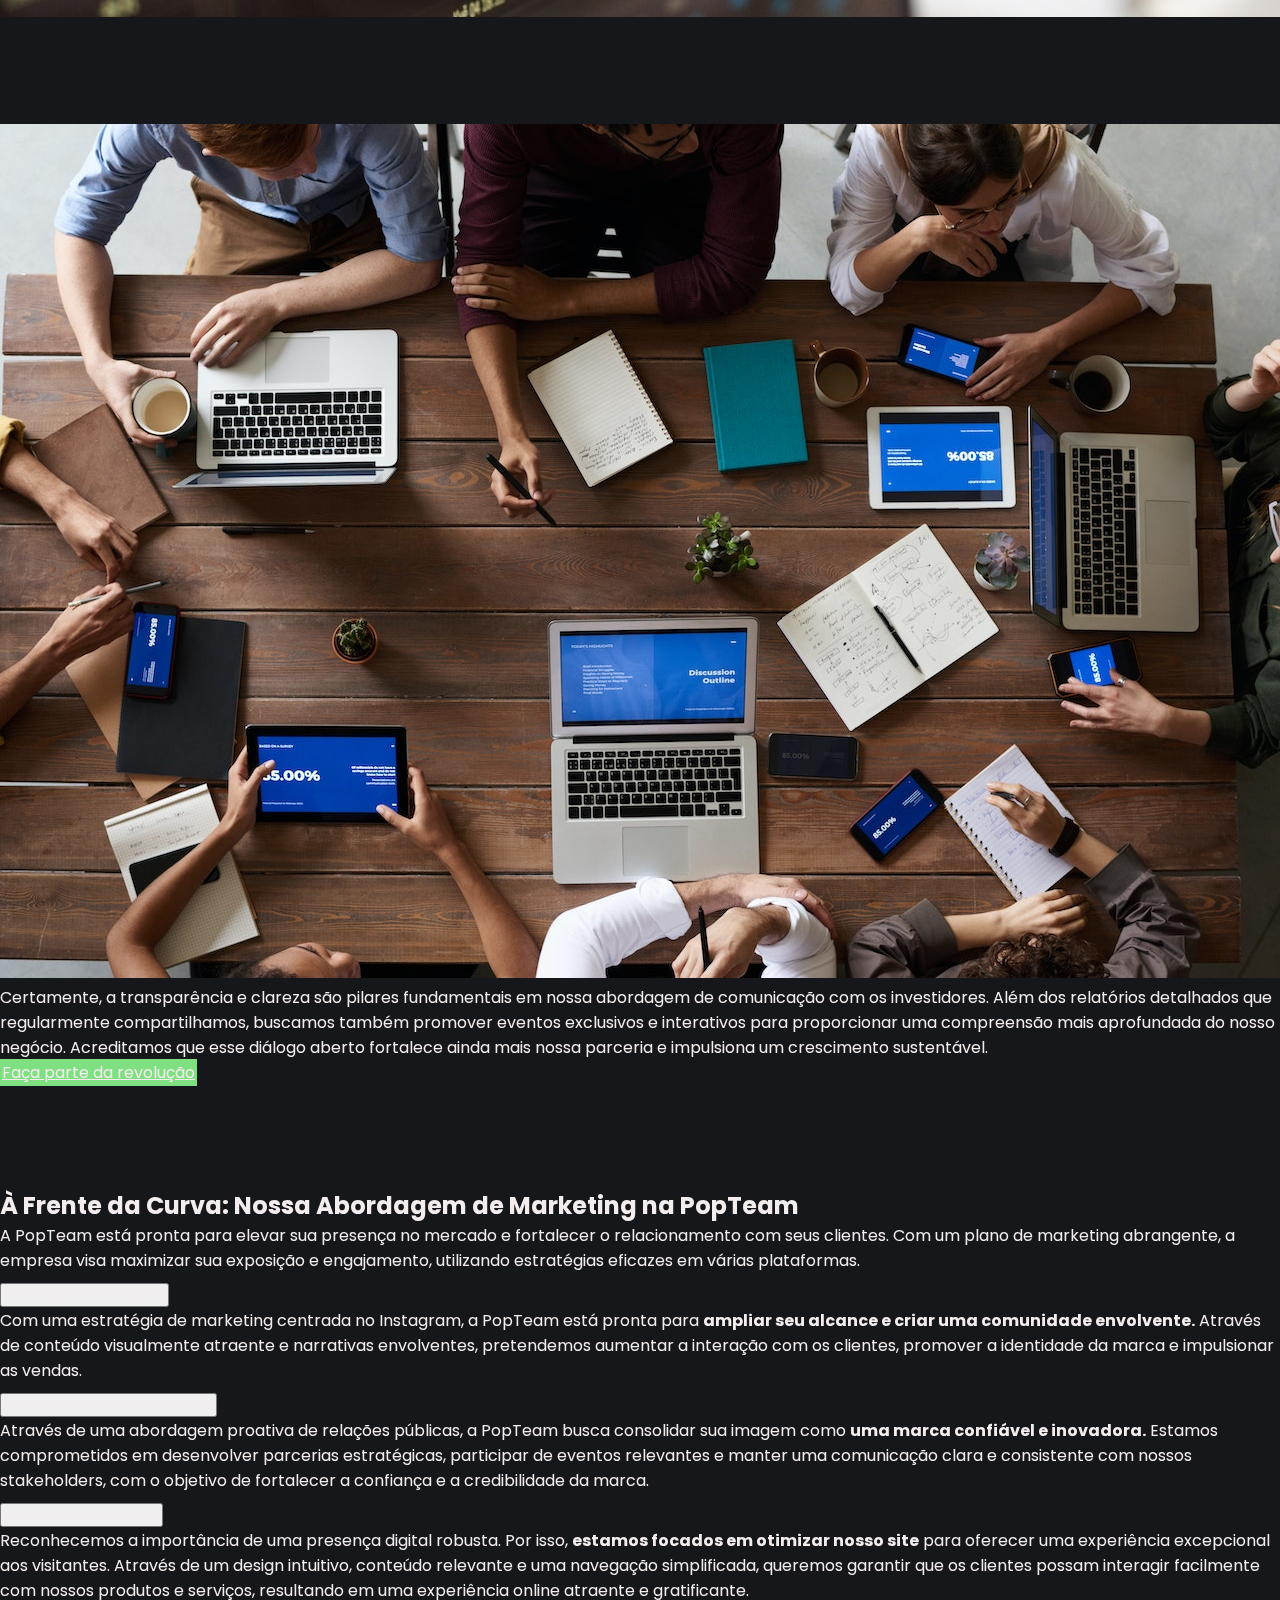
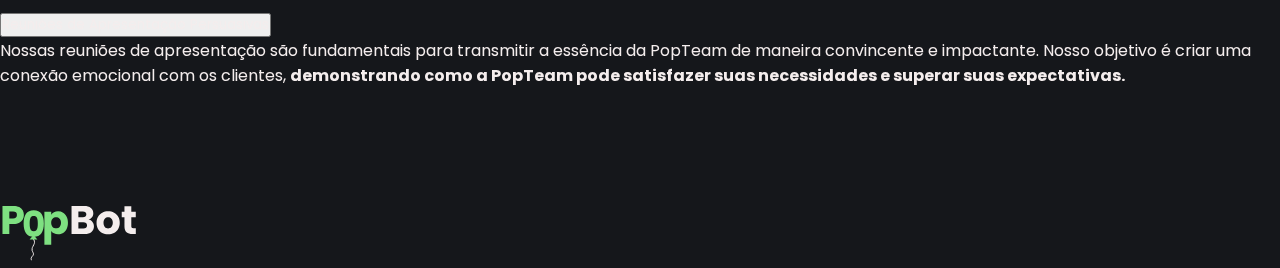
<file: company.html>
<!doctype html>
<html lang="pt-br">
  <head>
    <meta charset="utf-8">
    <meta name="viewport" content="width=device-width, initial-scale=1">
    <title>PopTeam Company</title>
    <link href="https://cdn.jsdelivr.net/npm/bootstrap@5.3.2/dist/css/bootstrap.min.css" rel="stylesheet" integrity="sha384-T3c6CoIi6uLrA9TneNEoa7RxnatzjcDSCmG1MXxSR1GAsXEV/Dwwykc2MPK8M2HN" crossorigin="anonymous">


      <!-- Chamada da Font Awesome -->
    <link rel="stylesheet" href="https://cdnjs.cloudflare.com/ajax/libs/font-awesome/6.4.0/css/all.min.css"
    integrity="sha512-iecdLmaskl7CVkqkXNQ/ZH/XLlvWZOJyj7Yy7tcenmpD1ypASozpmT/E0iPtmFIB46ZmdtAc9eNBvH0H/ZpiBw=="
    crossorigin="anonymous" referrerpolicy="no-referrer" />

  <!-- GOOGLE FONTS -->
  <link rel="preconnect" href="https://fonts.googleapis.com">
  <link rel="preconnect" href="https://fonts.gstatic.com" crossorigin>
  <link
    href="https://fonts.googleapis.com/css2?family=Poppins:ital,wght@0,100;0,200;0,300;0,400;0,500;0,600;0,700;0,800;0,900;1,100;1,200;1,300;1,400;1,500;1,600;1,700;1,800;1,900&display=swap"
    rel="stylesheet">

  <!-- CSS GERAL-->
  <link rel="stylesheet" href="./css/colors.css">
  <link rel="stylesheet" href="./css/styles.css">

  <!-- Icon -->
  <link rel="shortcut icon" href="./assets/balloon.ico" type="image/x-icon">
  </head>
  <body>
    <header>
      <nav class="navbar navbar-expand-lg header px-4">
        <div class="container-fluid">
          <a href="./index.html"><img src="./assets/PopbotLogo-Branco.svg" alt=""></a> 
          <button class="navbar-toggler navbar-dark" type="button" data-bs-toggle="collapse"
            data-bs-target="#navbarNavDropdown" aria-controls="navbarNavDropdown" aria-expanded="false"
            aria-label="Toggle navigation ">
            <span class="navbar-toggler-icon"></span>
          </button>
          <div class="collapse navbar-collapse d-flex justify-content-center gap-5" id="navbarNavDropdown">
            <ul class="navbar-nav">
              <li class="nav-item">
                <a class="nav-link text-light" aria-current="page" href="./index.html#oportunity">Oportunidade</a>
              </li>
              <li class="nav-item">
                <a class="nav-link text-light" href="./index.html#aboutus">Quem somos?</a>
              </li>
              <li class="nav-item">
                <a class="nav-link text-light" href="./index.html#gallery">Galeria</a>
              </li>
              <li class="nav-item">
                <a class="nav-link text-light" href="./index.html#hardware">Hardware</a>
              </li>
              <li class="nav-item">
                <a class="nav-link text-light" href="./index.html#weapons">Armas</a>
              </li>
              <li class="nav-item">
                <a class="nav-link text-light" href="./index.html#video">Video</a>
              </li>
              <li class="nav-item">
                <a class="nav-link text-light" href="./index.html#team">PopTeam</a>
              </li>
              <li class="nav-item">
                <a class="nav-link text-light" href="./index.html#robocup">Robocup</a>
              </li>
              <li class="nav-item dropdown">
                <a class="nav-link dropdown-toggle text-light" href="#" role="button" data-bs-toggle="dropdown"
                  aria-expanded="false">
                  Empresa
                </a>
                <ul class="dropdown-menu header-dropdown">
                  <li><a class="dropdown-item text-light" href="#plan">Plano Estatístico</a></li>
                  <li><a class="dropdown-item text-light" href="#invest">Invista</a></li>
                  <li><a class="dropdown-item text-light" href="#marketing">Marketing</a></li>
                </ul>
              </li>
              <li class="nav-item">
                <a class="nav-link text-light" href="./index.html#contact">Contato</a>
              </li>
            </ul>
          </div>
        </div>
      </nav>
    </header>

    <section id="plan" class=" container my-5 body-section d-flex justify-content-center flex-column align-items-center">
      <h2 class="text-center fw-semibold mb-4">O Poder dos Números: Explorando Nosso Plano Estatístico</h2>
      <p class="text-center mb-4">Nosso Plano Estatístico é um roteiro sólido para impulsionar o crescimento da nossa empresa no competitivo mercado de robótica e tecnologia. Em vista disso, aprofundamos nossa análise sobre o papel da robótica nesse setor em constante evolução, juntamente com a influência estratégica da PopTeam no mercado.
      </p>

      <p class="text-center mb-5">Surpreendentemente, nossa avaliação resultou em um R² impressionante de 0,91 indicando uma correlação robusta e quase perfeita. Esse valor, próximo ao máximo, reforça a confiabilidade para potenciais investidores interessados em se associar à jornada da PopTeam. Com base nessa descoberta promissora, estamos confiantes de que a PopTeam está preparada para liderar a próxima onda de inovação tecnológica e transformação empresarial</p>
      <img class="img-fluid rounded" src="./assets/plano.png" alt="">
    </section>

    <section id="invest" class="container my-5 body-section d-flex justify-content-center flex-column align-items-center">
      <h2 class="text-center fw-semibold mb-5 bg-success bg-gradient p-3 rounded">Moldando o Futuro Financeiro: A Visão de Investimento da PopTeam</h2>
      <div class="d-flex flex-column">
        
      </div>
      <div class="row invest-row">
        <div class="col-12 col-md-6 d-flex align-items-center justify-content-center">
          <img class="img-fluid rounded" src="./assets/infos.jpg" alt="">
        </div>
        <div class="col-12 col-md-6 d-flex align-items-end justify-content-center flex-column invest-row-body">
          <p class="text-end mb-4 lh-lg invest-row-text">A PopTeam sempre se esforça para manter transparência com seus investidores e o público, demonstrando consistentemente nossa Missão, Visão e Valores. Nós acreditamos que a confiabilidade é fundamental para construir relacionamentos duradouros. Além disso, buscamos constantemente formas inovadoras de nos conectar com nossa comunidade e garantir que suas vozes sejam ouvidas.
          </p>
           <a href="./robotica.html" class="btn col-8 fw-bold" click="">Faça parte da revolução</a>
        </div>
      </div>
      <div class="row invest-row middle">
        <div class="col-12 col-md-6 d-flex align-items-start justify-content-center flex-column invest-row-body">
          <p class="text-start mb-4 lh-lg invest-row-text">Buscamos sempre enfatizar para nossos investidores a impressionante capacidade de nossa empresa. Com isso, orgulhosamente compartilhamos não apenas nossos investimentos e situação no mercado, mas também nossas perspectivas de crescimento a longo prazo, demonstrando a solidez de nossa estratégia de expansão global.
          </p>
           <a href="./robotica.html" class="btn col-8 fw-bold" click="">Faça parte da revolução</a>
        </div>
        <div class="col-12 col-md-6 d-flex align-items-center justify-content-center">
          <img class="img-fluid rounded"  src="./assets/stock.jpg" alt="">
        </div>
      </div>
      <div class="row invest-row">
        <div class="col-12 col-md-6 d-flex align-items-center justify-content-center">
          <img class="img-fluid rounded" src="./assets/communication.jpg" alt="">
        </div>
        <div class="col-12 col-md-6 d-flex align-items-end justify-content-center flex-column invest-row-body">
          <p class="text-end mb-4 lh-lg invest-row-text">Certamente, a transparência e clareza são pilares fundamentais em nossa abordagem de comunicação com os investidores. Além dos relatórios detalhados que regularmente compartilhamos, buscamos também promover eventos exclusivos e interativos para proporcionar uma compreensão mais aprofundada do nosso negócio. Acreditamos que esse diálogo aberto fortalece ainda mais nossa parceria e impulsiona um crescimento sustentável.
          </p>
           <a href="./robotica.html" class="btn col-8 fw-bold" click="">Faça parte da revolução</a>
        </div>
      </div>
    </section>

    <section id="marketing" class="container my-5 body-section">
      <h2 class="text-center fw-semibold mb-4"> À Frente da Curva: Nossa Abordagem de Marketing na PopTeam</h2>
      <p class=" text-center mb-5">A PopTeam está pronta para elevar sua presença no mercado e fortalecer o relacionamento com seus clientes. Com um plano de marketing abrangente, a empresa visa maximizar sua exposição e engajamento, utilizando estratégias eficazes em várias plataformas.</p>


      <div class="accordion" id="accordionExample">
        <div class="accordion-item bg-dark">
          <h2 class="accordion-header">
            <button class="accordion-button" type="button" data-bs-toggle="collapse" data-bs-target="#collapseOne" aria-expanded="true" aria-controls="collapseOne">
              Estratégia de Instagram
            </button>
          </h2>
          <div id="collapseOne" class="accordion-collapse collapse show" data-bs-parent="#accordionExample">
            <div class="accordion-body">
              Com uma estratégia de marketing centrada no Instagram, a PopTeam está pronta para <strong>ampliar seu alcance e criar uma comunidade envolvente.</strong> Através de conteúdo visualmente atraente e narrativas envolventes, pretendemos aumentar a interação com os clientes, promover a identidade da marca e impulsionar as vendas.
            </div>
          </div>
        </div>
        <div class="accordion-item bg-dark">
          <h2 class="accordion-header">
            <button class="accordion-button collapsed" type="button" data-bs-toggle="collapse" data-bs-target="#collapseTwo" aria-expanded="false" aria-controls="collapseTwo">
              Iniciativas de Relações Públicas
            </button>
          </h2>
          <div id="collapseTwo" class="accordion-collapse collapse" data-bs-parent="#accordionExample">
            <div class="accordion-body">
              Através de uma abordagem proativa de relações públicas, a PopTeam busca consolidar sua imagem como <strong>uma marca confiável e inovadora.</strong> Estamos comprometidos em desenvolver parcerias estratégicas, participar de eventos relevantes e manter uma comunicação clara e consistente com nossos stakeholders, com o objetivo de fortalecer a confiança e a credibilidade da marca.
            </div>
          </div>
        </div>
        <div class="accordion-item bg-dark">
          <h2 class="accordion-header">
            <button class="accordion-button collapsed" type="button" data-bs-toggle="collapse" data-bs-target="#collapseThree" aria-expanded="false" aria-controls="collapseThree">
              Aprimoramento do Site
            </button>
          </h2>
          <div id="collapseThree" class="accordion-collapse collapse" data-bs-parent="#accordionExample">
            <div class="accordion-body">
              Reconhecemos a importância de uma presença digital robusta. Por isso, <strong>estamos focados em otimizar nosso site</strong> para oferecer uma experiência excepcional aos visitantes. Através de um design intuitivo, conteúdo relevante e uma navegação simplificada, queremos garantir que os clientes possam interagir facilmente com nossos produtos e serviços, resultando em uma experiência online atraente e gratificante.
            </div>
          </div>
        </div>
        <div class="accordion-item bg-dark">
          <h2 class="accordion-header">
            <button class="accordion-button collapsed" type="button" data-bs-toggle="collapse" data-bs-target="#collapseFour" aria-expanded="false" aria-controls="collapseFour">
              Reuniões de Apresentação Persuasivas
            </button>
          </h2>
          <div id="collapseFour" class="accordion-collapse collapse" data-bs-parent="#accordionExample">
            <div class="accordion-body">
              Nossas reuniões de apresentação são fundamentais para transmitir a essência da PopTeam de maneira convincente e impactante. Nosso objetivo é criar uma conexão emocional com os clientes,  <strong>demonstrando como a PopTeam pode satisfazer suas necessidades e superar suas expectativas.</strong>
            </div>
          </div>
        </div>
      </div>
    </section>

    <footer class="container-fluid text-bg-dark px-5 py-2">
      <img src="./assets/PopbotLogo-Branco.svg" alt=""> 
    </footer>
    <script src="https://cdn.jsdelivr.net/npm/bootstrap@5.3.2/dist/js/bootstrap.bundle.min.js" integrity="sha384-C6RzsynM9kWDrMNeT87bh95OGNyZPhcTNXj1NW7RuBCsyN/o0jlpcV8Qyq46cDfL" crossorigin="anonymous"></script>
  </body>
</html>
</file>
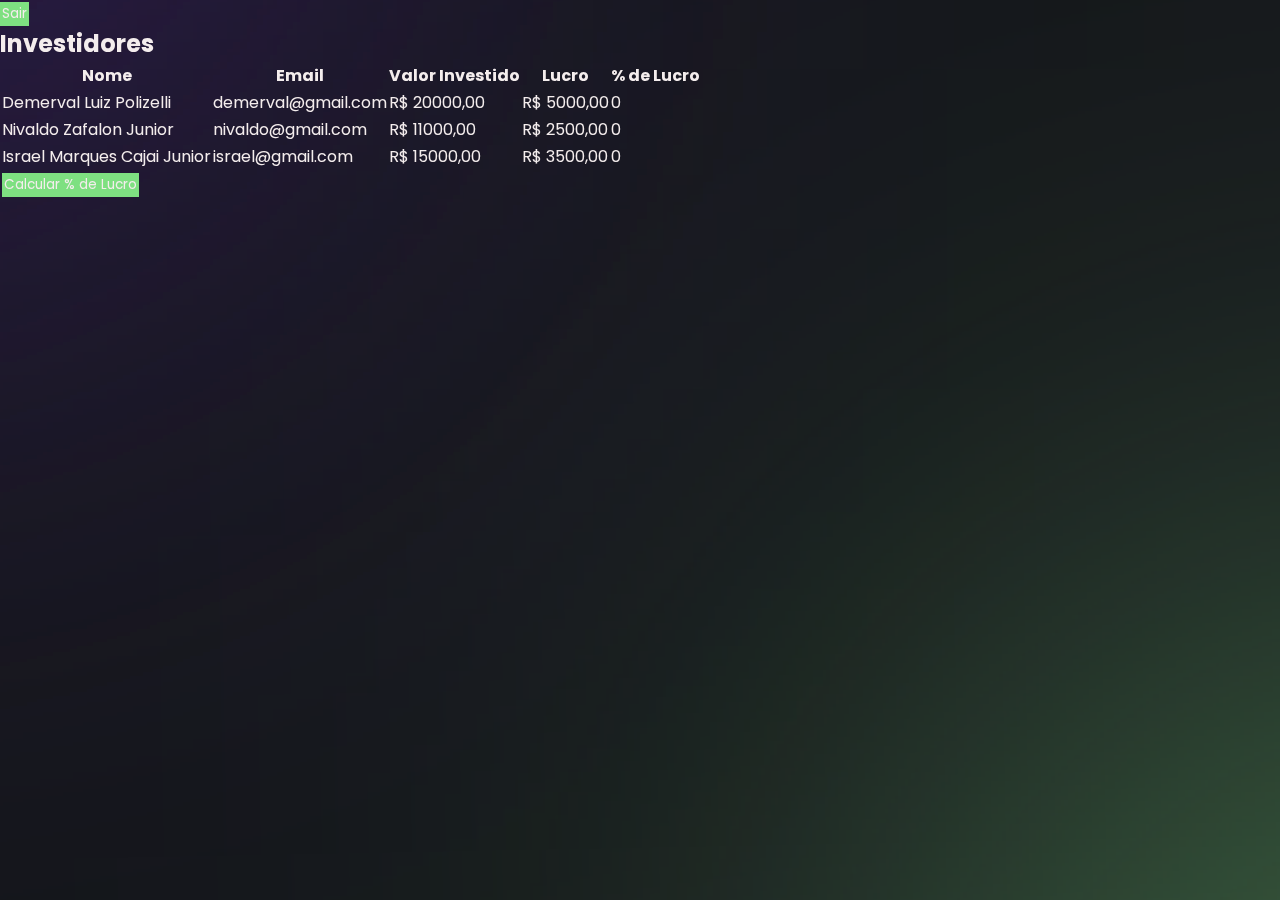
<file: dados.html>
<!doctype html>
<html lang="en">

<head>
  <meta charset="utf-8">
  <meta name="viewport" content="width=device-width, initial-scale=1">
  <title>PopBot - Investors</title>
  <link href="https://cdn.jsdelivr.net/npm/bootstrap@5.3.2/dist/css/bootstrap.min.css" rel="stylesheet"
    integrity="sha384-T3c6CoIi6uLrA9TneNEoa7RxnatzjcDSCmG1MXxSR1GAsXEV/Dwwykc2MPK8M2HN" crossorigin="anonymous">

    <!-- GOOGLE FONTS -->
  <link rel="preconnect" href="https://fonts.googleapis.com">
  <link rel="preconnect" href="https://fonts.gstatic.com" crossorigin>
  <link
    href="https://fonts.googleapis.com/css2?family=Poppins:ital,wght@0,100;0,200;0,300;0,400;0,500;0,600;0,700;0,800;0,900;1,100;1,200;1,300;1,400;1,500;1,600;1,700;1,800;1,900&display=swap"
    rel="stylesheet">

  <!-- CSS GERAL-->
  <link rel="stylesheet" href="./css/colors.css">
  <link rel="stylesheet" href="./css/styles.css">

    <!-- Icon -->
    <link rel="shortcut icon" href="./assets/balloon.ico" type="image/x-icon">
</head>

<body class="bg-dark">
  <div class="d-flex justify-content-end m-4">
      <button class="btn" id="logout">Sair</button>
  </div>
  <h2 class="text-center text-success my-5 fw-bold">Investidores</h2>

  <table class="table table-responsive text-center ">
    <thead class="table-dark">
        <tr>
            <th>Nome</th>
            <th>Email</th>
            <th>Valor Investido</th>
            <th>Lucro</th>
            <th>% de Lucro</th>
        </tr>
    </thead>
    <tbody id="investors">
    </tbody>
    <tfoot>
        <tr class="table-dark">
            <td colspan="6" class="text-end">
                <button class="btn" id="calcular">Calcular % de Lucro</button>
            </td>
        </tr>
    </tfoot>
</table>

  <script src="https://cdn.jsdelivr.net/npm/bootstrap@5.3.2/dist/js/bootstrap.bundle.min.js"
    integrity="sha384-C6RzsynM9kWDrMNeT87bh95OGNyZPhcTNXj1NW7RuBCsyN/o0jlpcV8Qyq46cDfL"
    crossorigin="anonymous"></script>

    <script type="module" src="./js/dados.mjs"></script>
    <script type="module" src="./js/calcular.mjs"></script>
    <script type="module" src="./js/logout.mjs"></script>
</body>

</html>
</file>
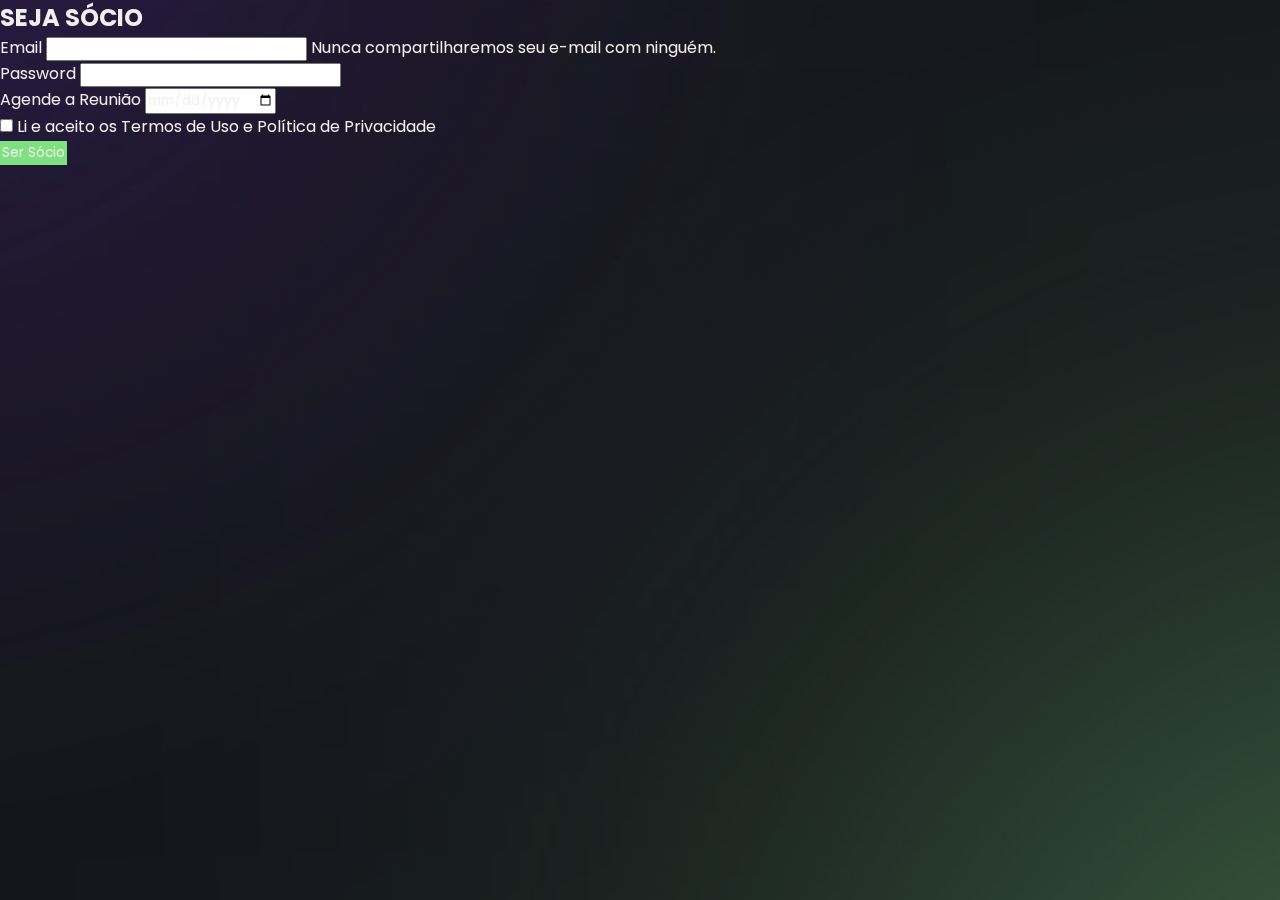
<file: forms.html>
<!doctype html>
<html lang="en">

<head>
  <meta charset="utf-8">
  <meta name="viewport" content="width=device-width, initial-scale=1">
  <title>PopBot - Forms</title>
  <link href="https://cdn.jsdelivr.net/npm/bootstrap@5.3.2/dist/css/bootstrap.min.css" rel="stylesheet"
    integrity="sha384-T3c6CoIi6uLrA9TneNEoa7RxnatzjcDSCmG1MXxSR1GAsXEV/Dwwykc2MPK8M2HN" crossorigin="anonymous">

    <!-- GOOGLE FONTS -->
  <link rel="preconnect" href="https://fonts.googleapis.com">
  <link rel="preconnect" href="https://fonts.gstatic.com" crossorigin>
  <link
    href="https://fonts.googleapis.com/css2?family=Poppins:ital,wght@0,100;0,200;0,300;0,400;0,500;0,600;0,700;0,800;0,900;1,100;1,200;1,300;1,400;1,500;1,600;1,700;1,800;1,900&display=swap"
    rel="stylesheet">

  <!-- CSS GERAL-->
  <link rel="stylesheet" href="./css/colors.css">
  <link rel="stylesheet" href="./css/styles.css">

    <!-- Icon -->
    <link rel="shortcut icon" href="./assets/balloon.ico" type="image/x-icon">
</head>

<body class="bg-dark">
  <h2 class="text-center text-success my-5 fw-bold">SEJA SÓCIO</h2>

  <section class="container">
    <form class="w-75 m-auto border rounded p-4 d-flex  flex-column">
      <div class="row">
        <div class="col-12 col-md-6 my-3">
          <label for="email" class="form-label text-light">Email</label>
          <input type="email" class="form-control" id="email" required aria-describedby="emailHelp">
          <span id="emailHelp" class="form-text text-light">Nunca compartilharemos seu e-mail com ninguém.</span>
        </div>
        <div class="col-12 col-md-6 my-3">
          <label for="password" class="form-label text-light">Password</label>
          <input type="password" class="form-control" required id="password">
        </div>
        <div class="col-12 col-md-6 my-3">
          <label for="date" class="form-label text-light">Agende a Reunião</label>
          <input type="date" class="form-control" required id="date">
        </div>
        <div class="d-flex justify-content-start gap-2">
          <input type="checkbox" class="form-check-input"  required id="termcheck">
          <label class="form-check-label text-light form-text" for="termcheck">Li e aceito os Termos de Uso e Política
            de Privacidade</label>
        </div>
        <div class="d-flex justify-content-end my-4">
          <button type="submit" class="btn" id="acessar">Ser Sócio</button>
        </div>
      </div>
    </form>
  </section>


  <script src="https://cdn.jsdelivr.net/npm/bootstrap@5.3.2/dist/js/bootstrap.bundle.min.js"
    integrity="sha384-C6RzsynM9kWDrMNeT87bh95OGNyZPhcTNXj1NW7RuBCsyN/o0jlpcV8Qyq46cDfL"
    crossorigin="anonymous"></script>

  <script type="module" src="./js/login.mjs"></script>
</body>

</html>
</file>
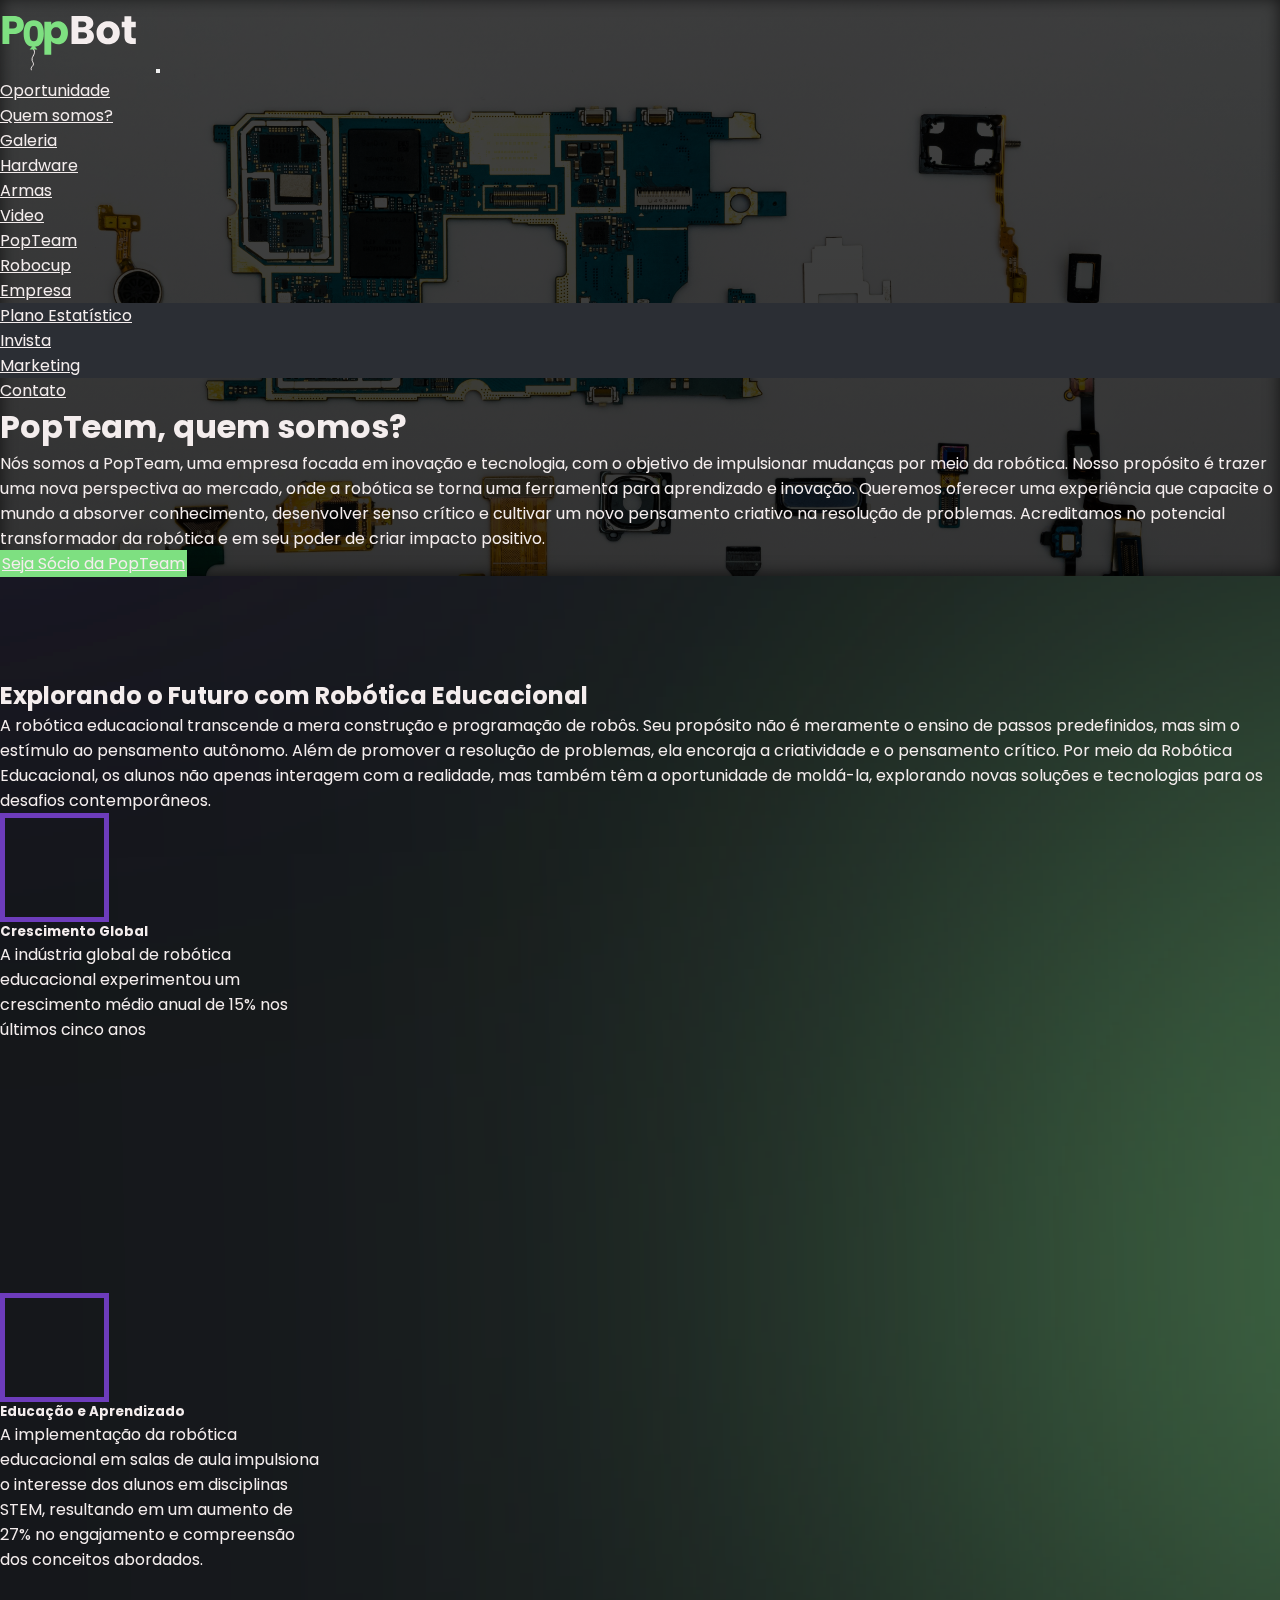
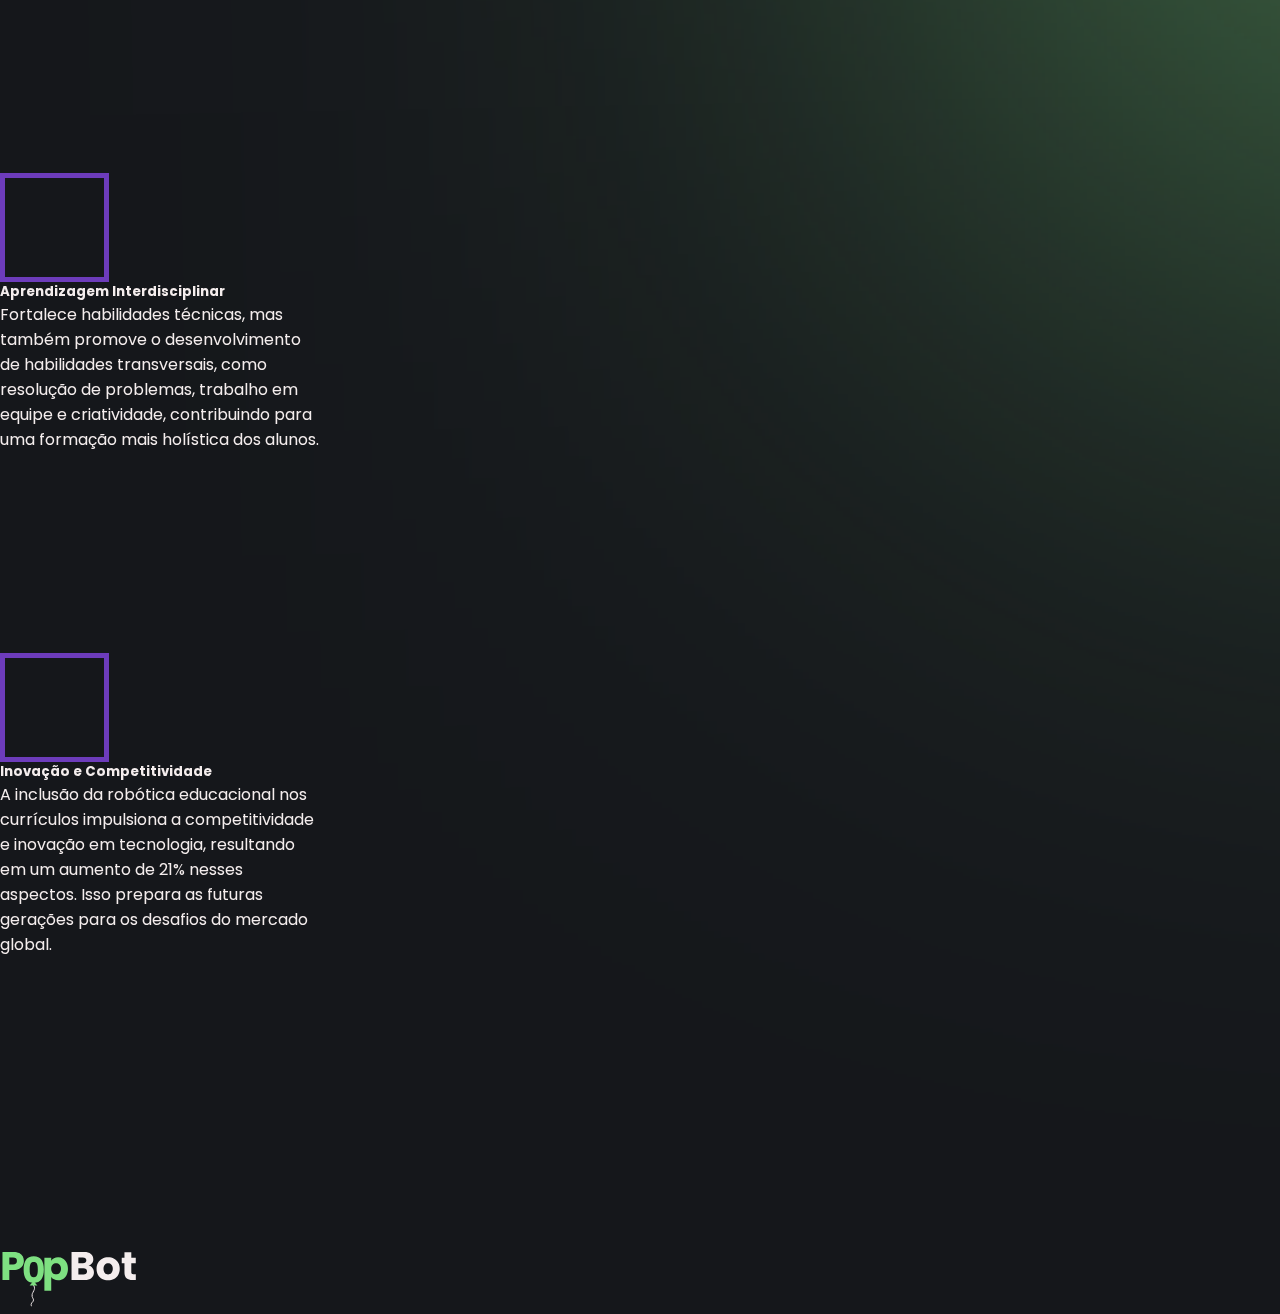
<file: robotica.html>
<!doctype html>
<html lang="pt-br">

<head>
  <meta charset="utf-8">
  <meta name="viewport" content="width=device-width, initial-scale=1">
  <title>PopBot - Robótica Educacional</title>
  <link href="https://cdn.jsdelivr.net/npm/bootstrap@5.3.2/dist/css/bootstrap.min.css" rel="stylesheet"
    integrity="sha384-T3c6CoIi6uLrA9TneNEoa7RxnatzjcDSCmG1MXxSR1GAsXEV/Dwwykc2MPK8M2HN" crossorigin="anonymous">

  <!-- Chamada da Font Awesome -->
  <link rel="stylesheet" href="https://cdnjs.cloudflare.com/ajax/libs/font-awesome/6.4.0/css/all.min.css"
    integrity="sha512-iecdLmaskl7CVkqkXNQ/ZH/XLlvWZOJyj7Yy7tcenmpD1ypASozpmT/E0iPtmFIB46ZmdtAc9eNBvH0H/ZpiBw=="
    crossorigin="anonymous" referrerpolicy="no-referrer" />

  <!-- GOOGLE FONTS -->
  <link rel="preconnect" href="https://fonts.googleapis.com">
  <link rel="preconnect" href="https://fonts.gstatic.com" crossorigin>
  <link
    href="https://fonts.googleapis.com/css2?family=Poppins:ital,wght@0,100;0,200;0,300;0,400;0,500;0,600;0,700;0,800;0,900;1,100;1,200;1,300;1,400;1,500;1,600;1,700;1,800;1,900&display=swap"
    rel="stylesheet">

  <!-- CSS GERAL-->
  <link rel="stylesheet" href="./css/colors.css">
  <link rel="stylesheet" href="./css/styles.css">

  <!-- Icon -->
  <link rel="shortcut icon" href="./assets/balloon.ico" type="image/x-icon">
</head>

<body>
 
  <div class="container-fluid image-background border-bottom border-success body-section">
    <header>
      <nav class="navbar navbar-expand-lg header px-4">
        <div class="container-fluid">
          <a href="./index.html"><img src="./assets/PopbotLogo-Branco.svg" alt=""></a>
          <button class="navbar-toggler navbar-dark" type="button" data-bs-toggle="collapse"
            data-bs-target="#navbarNavDropdown" aria-controls="navbarNavDropdown" aria-expanded="false"
            aria-label="Toggle navigation ">
            <span class="navbar-toggler-icon"></span>
          </button>
          <div class="collapse navbar-collapse d-flex justify-content-center gap-5" id="navbarNavDropdown">
            <ul class="navbar-nav">
              <li class="nav-item">
                <a class="nav-link text-light" aria-current="page" href="./index.html#oportunity">Oportunidade</a>
              </li>
              <li class="nav-item">
                <a class="nav-link text-light" href="./index.html#aboutus">Quem somos?</a>
              </li>
              <li class="nav-item">
                <a class="nav-link text-light" href="./index.html#gallery">Galeria</a>
              </li>
              <li class="nav-item">
                <a class="nav-link text-light" href="./index.html#hardware">Hardware</a>
              </li>
              <li class="nav-item">
                <a class="nav-link text-light" href="./index.html#weapons">Armas</a>
              </li>
              <li class="nav-item">
                <a class="nav-link text-light" href="./index.html#video">Video</a>
              </li>
              <li class="nav-item">
                <a class="nav-link text-light" href="./index.html#team">PopTeam</a>
              </li>
              <li class="nav-item">
                <a class="nav-link text-light" href="./index.html#robocup">Robocup</a>
              </li>
              <li class="nav-item dropdown">
                <a class="nav-link dropdown-toggle text-light" href="#" role="button" data-bs-toggle="dropdown"
                  aria-expanded="false">
                  Empresa
                </a>
                <ul class="dropdown-menu header-dropdown">
                  <li><a class="dropdown-item text-light" href="./company.html#plan">Plano Estatístico</a></li>
                  <li><a class="dropdown-item text-light" href="./company.html#invest">Invista</a></li>
                  <li><a class="dropdown-item text-light" href="./company.html#marketing">Marketing</a></li>
                </ul>
              </li>
              <li class="nav-item">
                <a class="nav-link text-light" href="./index.html#contact">Contato</a>
              </li>
            </ul>
          </div>
        </div>
      </nav>
    </header>
    <div class="container my-5 body-section p-4 section-socios">
      <h1 class="fw-semibold">PopTeam, quem somos?</h1>
      <p class="mb-5 fw-semibold">Nós somos a PopTeam, uma empresa focada em inovação e tecnologia, com o objetivo de impulsionar mudanças por meio da robótica. Nosso propósito é trazer uma nova perspectiva ao mercado, onde a robótica se torna uma ferramenta para aprendizado e inovação. Queremos oferecer uma experiência que capacite o mundo a absorver conhecimento, desenvolver senso crítico e cultivar um novo pensamento criativo na resolução de problemas. Acreditamos no potencial transformador da robótica e em seu poder de criar impacto positivo.</p>

      <a href="./forms.html" class="btn col-4 fw-bold" click="">Seja Sócio da PopTeam</a>
    </div>
  </div>
  
  <div class="container p-5">
    <h2 class="text-center fw-semibold mb-4">Explorando o Futuro com Robótica Educacional</h2>
    <p class="text-center mb-5">A robótica educacional transcende a mera construção e programação de robôs. Seu propósito não é meramente o ensino de passos predefinidos, mas sim o estímulo ao pensamento autônomo. Além de promover a resolução de problemas, ela encoraja a criatividade e o pensamento crítico. Por meio da Robótica Educacional, os alunos não apenas interagem com a realidade, mas também têm a oportunidade de moldá-la, explorando novas soluções e tecnologias para os desafios contemporâneos.</p>
  </div>

  <div class="container-fluid body-section">
    <div class="row">
      <div class="col d-flex flex-column justify-content-center align-items-center">
        <div class="card bg-transparency border-0 d-flex flex-column align-items-center" style="width: 20rem; height: 30rem;">
          <div class="border-2 rounded-4 d-flex justify-content-center align-items-center" style="width: 99px; height: 99px;">
            <i class="fa-solid fa-arrow-up-right-dots" style="color: #ffffff;"></i>
          </div>
          <div class="card-body d-flex flex-column gap-4">
            <h5 class="card-title text-light text-center">Crescimento Global</h5>
            <p class="card-text text-center">A indústria global de robótica educacional experimentou um crescimento médio anual de 15% nos últimos cinco anos
            </p>
          </div>
        </div>
      </div>
      <div class="col  d-flex flex-column justify-content-center align-items-center">
        <div class="card bg-transparency border-0 d-flex flex-column align-items-center" style="width: 20rem; height: 30rem;">
          <div class="border-2 rounded-4 d-flex justify-content-center align-items-center" style="width: 99px; height: 99px;">
            <i class="fa-solid fa-graduation-cap" style="color: #ffffff;"></i>
          </div>
          <div class="card-body d-flex flex-column gap-4">
            <h5 class="card-title text-light text-center">Educação e Aprendizado</h5>
            <p class="card-text text-center">A implementação da robótica educacional em salas de aula impulsiona o interesse dos alunos em disciplinas STEM, resultando em um aumento de 27% no engajamento e compreensão dos conceitos abordados.</p>
          </div>
        </div>
      </div>
      <div class="col  d-flex flex-column justify-content-center align-items-center">
        <div class="card bg-transparency border-0 d-flex flex-column align-items-center" style="width: 20rem; height: 30rem;">
          <div class="border-2 rounded-4 d-flex justify-content-center align-items-center" style="width: 99px; height: 99px;">
            <i class="fa-solid fa-network-wired" style="color: #ffffff;"></i>
          </div>
          <div class="card-body d-flex flex-column gap-4">
            <h5 class="card-title text-light text-center">Aprendizagem Interdisciplinar</h5>
            <p class="card-text text-center">Fortalece habilidades técnicas, mas também promove o desenvolvimento de habilidades transversais, como resolução de problemas, trabalho em equipe e criatividade, contribuindo para uma formação mais holística dos alunos.</p>
          </div>
        </div>
      </div>
      <div class="col  d-flex flex-column justify-content-center align-items-center">
        <div class="card bg-transparency border-0 d-flex flex-column align-items-center" style="width: 20rem; height: 30rem;">
          <div class="border-2 rounded-4 d-flex justify-content-center align-items-center" style="width: 99px; height: 99px;">
            <i class="fa-solid fa-lightbulb" style="color: #ffffff;"></i>
          </div>
          <div class="card-body d-flex flex-column gap-4">
            <h5 class="card-title text-light text-center">Inovação e Competitividade</h5>
            <p class="card-text text-center">A inclusão da robótica educacional nos currículos impulsiona a competitividade e inovação em tecnologia, resultando em um aumento de 21% nesses aspectos. Isso prepara as futuras gerações para os desafios do mercado global.</p>
          </div>
        </div>
      </div>
    </div>
  </div>

  <footer class="container-fluid text-bg-dark px-5 py-2">
    <img src="./assets/PopbotLogo-Branco.svg" alt=""> 
  </footer>

  <script src="https://cdn.jsdelivr.net/npm/bootstrap@5.3.2/dist/js/bootstrap.bundle.min.js"
    integrity="sha384-C6RzsynM9kWDrMNeT87bh95OGNyZPhcTNXj1NW7RuBCsyN/o0jlpcV8Qyq46cDfL"
    crossorigin="anonymous"></script>
</body>

</html>
</file>
<file: css/colors.css>
:root {
  --color-primary-black: #15171B;
  --color-secondary-black: #2B2E34;

  --color-primary-green: #7EE081;
  --color-secondary-green: #10301b;

  --color-primary-purple: #9D75CB;
  --color-secondary-purple: #480549;
  --color-highlight-purple: #6D3CBB;

  --color-primary-white: #F4EDED;
  --color-secondary-white: #F2F2F2;
}
</file>
<file: css/styles.css>
* {
  margin: 0px;
  padding: 0px;
  font-family: 'Poppins', sans-serif;
  color: var(--color-primary-white);
}

html {
  scroll-behavior: smooth;
}

body {
  background: var(--color-primary-black);
  width: 100%;
  box-sizing: border-box;
  overflow-x: hidden;
}

/* Purple Highlight no início (lado esquerdo) */
body::before {
  content: "";
  position: fixed;
  left: -40vw;
  top: -90vh;
  width: 50vmax;
  height: 100vmin;
  background: var(--color-highlight-purple);
  mix-blend-mode: difference;
  filter: blur(450px);
}

/* Green Highlight no meio (lado direito) */
body::after {
  content: "";
  position: fixed;
  top: 90vh;
  right: -40vw;
  width: 50vmax;
  height: 100vmin;
  background: var(--color-primary-green);
  filter: blur(450px);
  transform: rotate(-1.09deg);
}

body::before,
body::after {
  z-index: -1;
}


.body-section {
  margin-bottom: 8% !important;
}

@media screen and (max-width: 758px) {
  .oportunity {
    flex-direction: column;
  }

  .body-section {
    margin-bottom: 10rem !important;
  }

  .invest-row {
    margin-top: 80px !important;
    margin-bottom: 80px !important;
    display: flex;
    gap: 30px;
  }

  .invest-row-body  {
    display: flex !important;
    justify-content: center !important;
    align-items: center !important;
  }
  .invest-row-text {
    text-align: center !important;
  }

  .middle {
    flex-direction: column-reverse !important;
  }


  .section-socios h1 {
    text-align: center;
    margin-bottom: 20px;
  }

  .section-socios p {
    text-align: center;
  }


  .section-socios a {
    width: 100%;
    }
}

@media screen and (max-width: 988px) {
  .navbar-collapse {
    display: block !important;
  }

  .collapse:not(.show) {
    display: none !important;
  }
}

.header-dropdown {
  background-color: var(--color-secondary-black);
}

.nav-link:hover {
  color: var(--color-primary-green) !important;
}

.dropdown-item:hover {
  background: linear-gradient(270deg, #7EE081 0%, rgba(126, 224, 129, 0.00) 100%);
}

.btn {
  background-color: var(--color-primary-green);
  border: 2px solid var(--color-primary-green);
}

.btn:hover {
  background-color: transparent;
  border: 2px solid var(--color-primary-green);
}

.card-story {
  background: linear-gradient(158deg, #5A00C1 1.36%, #9D75CB 100%);
  box-shadow: 0px 4px 4px 0px rgba(0, 0, 0, 0.25);
  min-height: 700px; 
  width: 90% !important;
}

.card-group {
  background: linear-gradient(158deg, var(--color-primary-green) 50%, var(--color-secondary-green) 100%);
  box-shadow: 0px 4px 4px 0px rgba(0, 0, 0, 0.25);
  min-height: 500px; 
}

.list-group-item {
  background-color: transparent !important;
   color: white;
}

.bg-transparency {
  background-color: transparent !important;
}

.invest-row {
  margin-top: 100px;
  margin-bottom: 100px;
}

.image-background {
  background-image: linear-gradient(rgba(0, 0, 0, 0.74), rgba(0, 0, 0, 0.781)), url('../assets/robotic.jpg');
  background-repeat: no-repeat;
  background-size: cover;
  box-shadow: 0px -2px 16px 0px rgba(0, 0, 0, 0.637) inset;
}

.border-2 {
  border: 5px solid var(--color-highlight-purple) !important;
}

.fa-solid {
  font-size: 25px;
}
</file>
